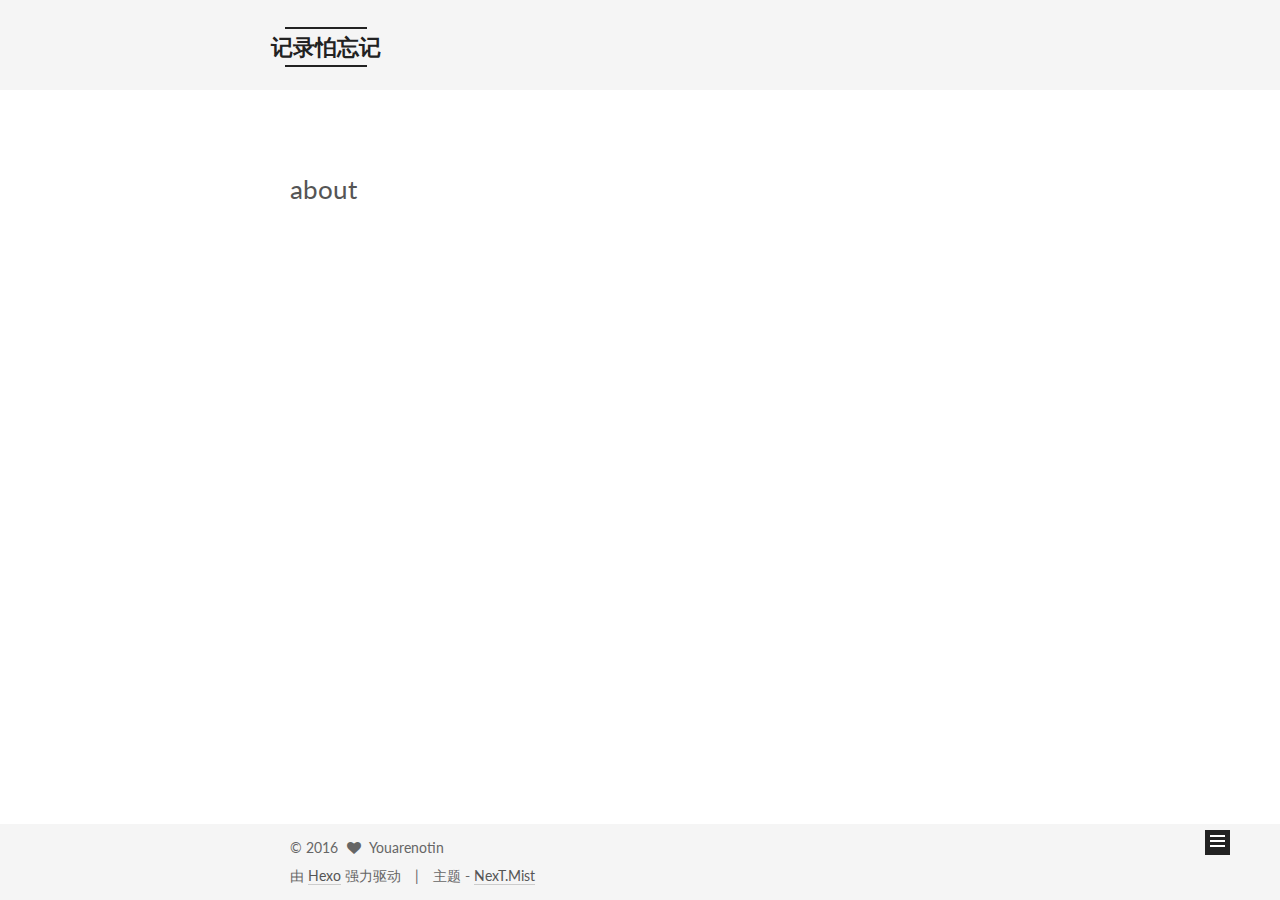
<file: about/index.html>
<!doctype html>



  


<html class="theme-next mist use-motion" lang="zh-Hans">
<head>
  <meta charset="UTF-8"/>
<meta http-equiv="X-UA-Compatible" content="IE=edge" />
<meta name="viewport" content="width=device-width, initial-scale=1, maximum-scale=1"/>



<meta http-equiv="Cache-Control" content="no-transform" />
<meta http-equiv="Cache-Control" content="no-siteapp" />












  
  
  <link href="/lib/fancybox/source/jquery.fancybox.css?v=2.1.5" rel="stylesheet" type="text/css" />




  
  
  
  

  
    
    
  

  

  

  

  

  
    
    
    <link href="//fonts.googleapis.com/css?family=Lato:300,300italic,400,400italic,700,700italic&subset=latin,latin-ext" rel="stylesheet" type="text/css">
  






<link href="/lib/font-awesome/css/font-awesome.min.css?v=4.6.2" rel="stylesheet" type="text/css" />

<link href="/css/main.css?v=5.1.0" rel="stylesheet" type="text/css" />


  <meta name="keywords" content="Hexo, NexT" />








  <link rel="shortcut icon" type="image/x-icon" href="/favicon.ico?v=5.1.0" />






<meta property="og:type" content="website">
<meta property="og:title" content="about">
<meta property="og:url" content="http://yoursite.com/about/index.html">
<meta property="og:site_name" content="记录怕忘记">
<meta property="og:updated_time" content="2016-11-23T01:13:45.000Z">
<meta name="twitter:card" content="summary">
<meta name="twitter:title" content="about">



<script type="text/javascript" id="hexo.configurations">
  var NexT = window.NexT || {};
  var CONFIG = {
    root: '/',
    scheme: 'Mist',
    sidebar: {"position":"left","display":"post"},
    fancybox: true,
    motion: true,
    duoshuo: {
      userId: '0',
      author: '卢博'
    },
    algolia: {
      applicationID: '',
      apiKey: '',
      indexName: '',
      hits: {"per_page":10},
      labels: {"input_placeholder":"Search for Posts","hits_empty":"We didn't find any results for the search: ${query}","hits_stats":"${hits} results found in ${time} ms"}
    }
  };
</script>



  <link rel="canonical" href="http://yoursite.com/about/"/>





  <title>
  

  
    about | 记录怕忘记
  
</title>
</head>

<body itemscope itemtype="http://schema.org/WebPage" lang="zh-Hans">

  










  
  
    
  

  <div class="container one-collumn sidebar-position-left  ">
    <div class="headband"></div>

    <header id="header" class="header" itemscope itemtype="http://schema.org/WPHeader">
      <div class="header-inner"><div class="site-meta ">
  

  <div class="custom-logo-site-title">
    <a href="/"  class="brand" rel="start">
      <span class="logo-line-before"><i></i></span>
      <span class="site-title">记录怕忘记</span>
      <span class="logo-line-after"><i></i></span>
    </a>
  </div>
  <p class="site-subtitle"></p>
</div>

<div class="site-nav-toggle">
  <button>
    <span class="btn-bar"></span>
    <span class="btn-bar"></span>
    <span class="btn-bar"></span>
  </button>
</div>

<nav class="site-nav">
  

  
    <ul id="menu" class="menu">
      
        
        <li class="menu-item menu-item-home">
          <a href="/" rel="section">
            
              <i class="menu-item-icon fa fa-fw fa-home"></i> <br />
            
            首页
          </a>
        </li>
      
        
        <li class="menu-item menu-item-categories">
          <a href="/categories" rel="section">
            
              <i class="menu-item-icon fa fa-fw fa-th"></i> <br />
            
            分类
          </a>
        </li>
      
        
        <li class="menu-item menu-item-about">
          <a href="/about" rel="section">
            
              <i class="menu-item-icon fa fa-fw fa-user"></i> <br />
            
            关于
          </a>
        </li>
      
        
        <li class="menu-item menu-item-archives">
          <a href="/archives" rel="section">
            
              <i class="menu-item-icon fa fa-fw fa-archive"></i> <br />
            
            归档
          </a>
        </li>
      
        
        <li class="menu-item menu-item-tags">
          <a href="/tags" rel="section">
            
              <i class="menu-item-icon fa fa-fw fa-tags"></i> <br />
            
            标签
          </a>
        </li>
      

      
    </ul>
  

  
</nav>



 </div>
    </header>

    <main id="main" class="main">
      <div class="main-inner">
        <div class="content-wrap">
          <div id="content" class="content">
            

  <div id="posts" class="posts-expand">
  <header class="post-header">

	<h2 class="post-title" itemprop="name headline">about</h2>



</header>

    
    
      
    
  </div>


          </div>
          


          
  <div class="comments" id="comments">
    
  </div>


        </div>
        
          
  
  <div class="sidebar-toggle">
    <div class="sidebar-toggle-line-wrap">
      <span class="sidebar-toggle-line sidebar-toggle-line-first"></span>
      <span class="sidebar-toggle-line sidebar-toggle-line-middle"></span>
      <span class="sidebar-toggle-line sidebar-toggle-line-last"></span>
    </div>
  </div>

  <aside id="sidebar" class="sidebar">
    <div class="sidebar-inner">

      

      

      <section class="site-overview sidebar-panel sidebar-panel-active">
        <div class="site-author motion-element" itemprop="author" itemscope itemtype="http://schema.org/Person">
          <img class="site-author-image" itemprop="image"
               src="/uploads/avatar.png"
               alt="Youarenotin" />
          <p class="site-author-name" itemprop="name">Youarenotin</p>
          <p class="site-description motion-element" itemprop="description"></p>
        </div>
        <nav class="site-state motion-element">
          <div class="site-state-item site-state-posts">
            <a href="/archives">
              <span class="site-state-item-count">2</span>
              <span class="site-state-item-name">日志</span>
            </a>
          </div>

          

          
            <div class="site-state-item site-state-tags">
              <a href="/tags">
                <span class="site-state-item-count">2</span>
                <span class="site-state-item-name">标签</span>
              </a>
            </div>
          

        </nav>

        

        <div class="links-of-author motion-element">
          
        </div>

        
        

        
        

        


      </section>

      

    </div>
  </aside>


        
      </div>
    </main>

    <footer id="footer" class="footer">
      <div class="footer-inner">
        <div class="copyright" >
  
  &copy; 
  <span itemprop="copyrightYear">2016</span>
  <span class="with-love">
    <i class="fa fa-heart"></i>
  </span>
  <span class="author" itemprop="copyrightHolder">Youarenotin</span>
</div>


<div class="powered-by">
  由 <a class="theme-link" href="https://hexo.io">Hexo</a> 强力驱动
</div>

<div class="theme-info">
  主题 -
  <a class="theme-link" href="https://github.com/iissnan/hexo-theme-next">
    NexT.Mist
  </a>
</div>


        

        
      </div>
    </footer>

    <div class="back-to-top">
      <i class="fa fa-arrow-up"></i>
    </div>
  </div>

  

<script type="text/javascript">
  if (Object.prototype.toString.call(window.Promise) !== '[object Function]') {
    window.Promise = null;
  }
</script>









  



  
  <script type="text/javascript" src="/lib/jquery/index.js?v=2.1.3"></script>

  
  <script type="text/javascript" src="/lib/fastclick/lib/fastclick.min.js?v=1.0.6"></script>

  
  <script type="text/javascript" src="/lib/jquery_lazyload/jquery.lazyload.js?v=1.9.7"></script>

  
  <script type="text/javascript" src="/lib/velocity/velocity.min.js?v=1.2.1"></script>

  
  <script type="text/javascript" src="/lib/velocity/velocity.ui.min.js?v=1.2.1"></script>

  
  <script type="text/javascript" src="/lib/fancybox/source/jquery.fancybox.pack.js?v=2.1.5"></script>


  


  <script type="text/javascript" src="/js/src/utils.js?v=5.1.0"></script>

  <script type="text/javascript" src="/js/src/motion.js?v=5.1.0"></script>



  
  

  

  


  <script type="text/javascript" src="/js/src/bootstrap.js?v=5.1.0"></script>



  



  




	




  
  

  

  

  

  


</body>
</html>
</file>
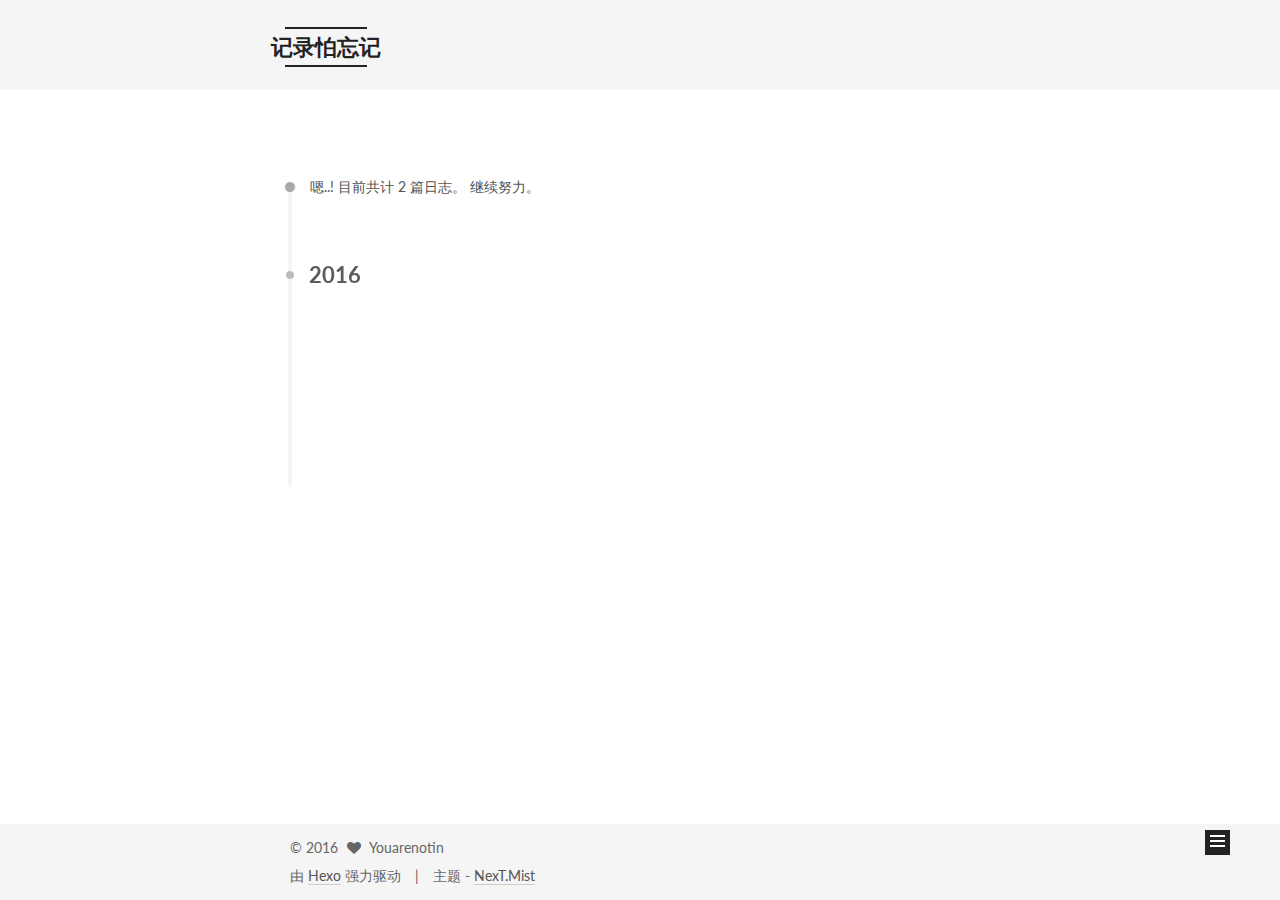
<file: archives/index.html>
<!doctype html>



  


<html class="theme-next mist use-motion" lang="zh-Hans">
<head>
  <meta charset="UTF-8"/>
<meta http-equiv="X-UA-Compatible" content="IE=edge" />
<meta name="viewport" content="width=device-width, initial-scale=1, maximum-scale=1"/>



<meta http-equiv="Cache-Control" content="no-transform" />
<meta http-equiv="Cache-Control" content="no-siteapp" />












  
  
  <link href="/lib/fancybox/source/jquery.fancybox.css?v=2.1.5" rel="stylesheet" type="text/css" />




  
  
  
  

  
    
    
  

  

  

  

  

  
    
    
    <link href="//fonts.googleapis.com/css?family=Lato:300,300italic,400,400italic,700,700italic&subset=latin,latin-ext" rel="stylesheet" type="text/css">
  






<link href="/lib/font-awesome/css/font-awesome.min.css?v=4.6.2" rel="stylesheet" type="text/css" />

<link href="/css/main.css?v=5.1.0" rel="stylesheet" type="text/css" />


  <meta name="keywords" content="Hexo, NexT" />








  <link rel="shortcut icon" type="image/x-icon" href="/favicon.ico?v=5.1.0" />






<meta property="og:type" content="website">
<meta property="og:title" content="记录怕忘记">
<meta property="og:url" content="http://yoursite.com/archives/index.html">
<meta property="og:site_name" content="记录怕忘记">
<meta name="twitter:card" content="summary">
<meta name="twitter:title" content="记录怕忘记">



<script type="text/javascript" id="hexo.configurations">
  var NexT = window.NexT || {};
  var CONFIG = {
    root: '/',
    scheme: 'Mist',
    sidebar: {"position":"left","display":"post"},
    fancybox: true,
    motion: true,
    duoshuo: {
      userId: '0',
      author: '卢博'
    },
    algolia: {
      applicationID: '',
      apiKey: '',
      indexName: '',
      hits: {"per_page":10},
      labels: {"input_placeholder":"Search for Posts","hits_empty":"We didn't find any results for the search: ${query}","hits_stats":"${hits} results found in ${time} ms"}
    }
  };
</script>



  <link rel="canonical" href="http://yoursite.com/archives/"/>





  <title> 归档 | 记录怕忘记 </title>
</head>

<body itemscope itemtype="http://schema.org/WebPage" lang="zh-Hans">

  










  
  
    
  

  <div class="container one-collumn sidebar-position-left  page-archive  ">
    <div class="headband"></div>

    <header id="header" class="header" itemscope itemtype="http://schema.org/WPHeader">
      <div class="header-inner"><div class="site-meta ">
  

  <div class="custom-logo-site-title">
    <a href="/"  class="brand" rel="start">
      <span class="logo-line-before"><i></i></span>
      <span class="site-title">记录怕忘记</span>
      <span class="logo-line-after"><i></i></span>
    </a>
  </div>
  <p class="site-subtitle"></p>
</div>

<div class="site-nav-toggle">
  <button>
    <span class="btn-bar"></span>
    <span class="btn-bar"></span>
    <span class="btn-bar"></span>
  </button>
</div>

<nav class="site-nav">
  

  
    <ul id="menu" class="menu">
      
        
        <li class="menu-item menu-item-home">
          <a href="/" rel="section">
            
              <i class="menu-item-icon fa fa-fw fa-home"></i> <br />
            
            首页
          </a>
        </li>
      
        
        <li class="menu-item menu-item-categories">
          <a href="/categories" rel="section">
            
              <i class="menu-item-icon fa fa-fw fa-th"></i> <br />
            
            分类
          </a>
        </li>
      
        
        <li class="menu-item menu-item-about">
          <a href="/about" rel="section">
            
              <i class="menu-item-icon fa fa-fw fa-user"></i> <br />
            
            关于
          </a>
        </li>
      
        
        <li class="menu-item menu-item-archives">
          <a href="/archives" rel="section">
            
              <i class="menu-item-icon fa fa-fw fa-archive"></i> <br />
            
            归档
          </a>
        </li>
      
        
        <li class="menu-item menu-item-tags">
          <a href="/tags" rel="section">
            
              <i class="menu-item-icon fa fa-fw fa-tags"></i> <br />
            
            标签
          </a>
        </li>
      

      
    </ul>
  

  
</nav>



 </div>
    </header>

    <main id="main" class="main">
      <div class="main-inner">
        <div class="content-wrap">
          <div id="content" class="content">
            

  <section id="posts" class="posts-collapse">
    <span class="archive-move-on"></span>

    <span class="archive-page-counter">
      
      
      
        
      
      嗯..! 目前共计 2 篇日志。 继续努力。
    </span>

    

      
      
      

      
        
        <div class="collection-title">
          <h2 class="archive-year motion-element" id="archive-year-2016">2016</h2>
        </div>
      
      

      

  <article class="post post-type-normal" itemscope itemtype="http://schema.org/Article">
    <header class="post-header">

      <h1 class="post-title">
        
            <a class="post-title-link" href="/2016/11/23/RippleView/" itemprop="url">
              
                <span itemprop="name">RippleView</span>
              
            </a>
        
      </h1>

      <div class="post-meta">
        <time class="post-time" itemprop="dateCreated"
              datetime="2016-11-23T10:42:15+08:00"
              content="2016-11-23" >
          11-23
        </time>
      </div>

    </header>
  </article>



    

      
      
      

      
      

      

  <article class="post post-type-normal" itemscope itemtype="http://schema.org/Article">
    <header class="post-header">

      <h1 class="post-title">
        
            <a class="post-title-link" href="/2016/11/22/ScrollRelativeLayout/" itemprop="url">
              
                <span itemprop="name">简单的过度滑动回弹ScrollRelativeLayout</span>
              
            </a>
        
      </h1>

      <div class="post-meta">
        <time class="post-time" itemprop="dateCreated"
              datetime="2016-11-22T16:10:59+08:00"
              content="2016-11-22" >
          11-22
        </time>
      </div>

    </header>
  </article>



    

  </section>

  



          </div>
          


          

        </div>
        
          
  
  <div class="sidebar-toggle">
    <div class="sidebar-toggle-line-wrap">
      <span class="sidebar-toggle-line sidebar-toggle-line-first"></span>
      <span class="sidebar-toggle-line sidebar-toggle-line-middle"></span>
      <span class="sidebar-toggle-line sidebar-toggle-line-last"></span>
    </div>
  </div>

  <aside id="sidebar" class="sidebar">
    <div class="sidebar-inner">

      

      

      <section class="site-overview sidebar-panel sidebar-panel-active">
        <div class="site-author motion-element" itemprop="author" itemscope itemtype="http://schema.org/Person">
          <img class="site-author-image" itemprop="image"
               src="/uploads/avatar.png"
               alt="Youarenotin" />
          <p class="site-author-name" itemprop="name">Youarenotin</p>
          <p class="site-description motion-element" itemprop="description"></p>
        </div>
        <nav class="site-state motion-element">
          <div class="site-state-item site-state-posts">
            <a href="/archives">
              <span class="site-state-item-count">2</span>
              <span class="site-state-item-name">日志</span>
            </a>
          </div>

          

          
            <div class="site-state-item site-state-tags">
              <a href="/tags">
                <span class="site-state-item-count">2</span>
                <span class="site-state-item-name">标签</span>
              </a>
            </div>
          

        </nav>

        

        <div class="links-of-author motion-element">
          
        </div>

        
        

        
        

        


      </section>

      

    </div>
  </aside>


        
      </div>
    </main>

    <footer id="footer" class="footer">
      <div class="footer-inner">
        <div class="copyright" >
  
  &copy; 
  <span itemprop="copyrightYear">2016</span>
  <span class="with-love">
    <i class="fa fa-heart"></i>
  </span>
  <span class="author" itemprop="copyrightHolder">Youarenotin</span>
</div>


<div class="powered-by">
  由 <a class="theme-link" href="https://hexo.io">Hexo</a> 强力驱动
</div>

<div class="theme-info">
  主题 -
  <a class="theme-link" href="https://github.com/iissnan/hexo-theme-next">
    NexT.Mist
  </a>
</div>


        

        
      </div>
    </footer>

    <div class="back-to-top">
      <i class="fa fa-arrow-up"></i>
    </div>
  </div>

  

<script type="text/javascript">
  if (Object.prototype.toString.call(window.Promise) !== '[object Function]') {
    window.Promise = null;
  }
</script>









  



  
  <script type="text/javascript" src="/lib/jquery/index.js?v=2.1.3"></script>

  
  <script type="text/javascript" src="/lib/fastclick/lib/fastclick.min.js?v=1.0.6"></script>

  
  <script type="text/javascript" src="/lib/jquery_lazyload/jquery.lazyload.js?v=1.9.7"></script>

  
  <script type="text/javascript" src="/lib/velocity/velocity.min.js?v=1.2.1"></script>

  
  <script type="text/javascript" src="/lib/velocity/velocity.ui.min.js?v=1.2.1"></script>

  
  <script type="text/javascript" src="/lib/fancybox/source/jquery.fancybox.pack.js?v=2.1.5"></script>


  


  <script type="text/javascript" src="/js/src/utils.js?v=5.1.0"></script>

  <script type="text/javascript" src="/js/src/motion.js?v=5.1.0"></script>



  
  

  
  
    <script type="text/javascript" id="motion.page.archive">
      $('.archive-year').velocity('transition.slideLeftIn');
    </script>
  


  


  <script type="text/javascript" src="/js/src/bootstrap.js?v=5.1.0"></script>



  



  




	




  
  

  

  

  

  


</body>
</html>
</file>
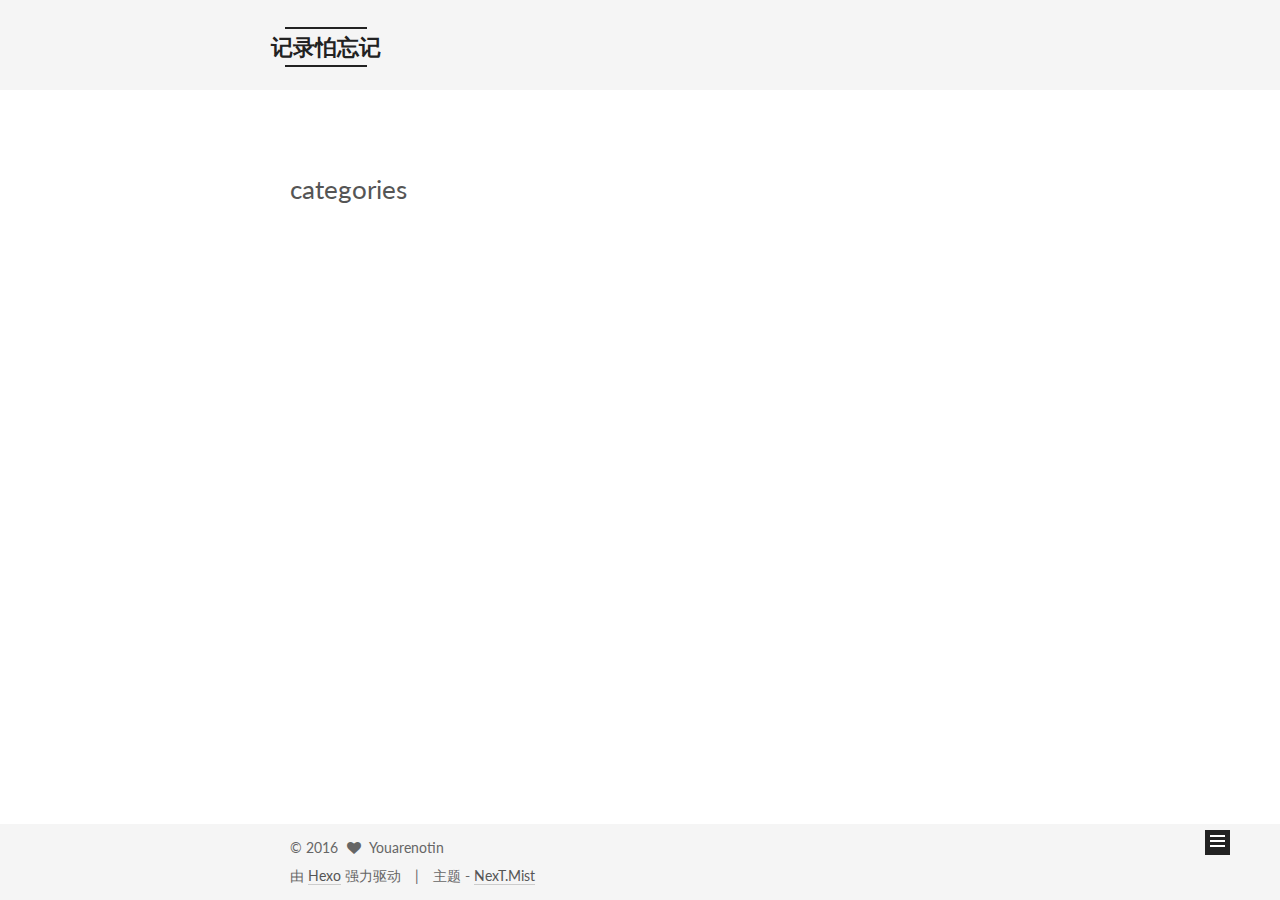
<file: categories/index.html>
<!doctype html>



  


<html class="theme-next mist use-motion" lang="zh-Hans">
<head>
  <meta charset="UTF-8"/>
<meta http-equiv="X-UA-Compatible" content="IE=edge" />
<meta name="viewport" content="width=device-width, initial-scale=1, maximum-scale=1"/>



<meta http-equiv="Cache-Control" content="no-transform" />
<meta http-equiv="Cache-Control" content="no-siteapp" />












  
  
  <link href="/lib/fancybox/source/jquery.fancybox.css?v=2.1.5" rel="stylesheet" type="text/css" />




  
  
  
  

  
    
    
  

  

  

  

  

  
    
    
    <link href="//fonts.googleapis.com/css?family=Lato:300,300italic,400,400italic,700,700italic&subset=latin,latin-ext" rel="stylesheet" type="text/css">
  






<link href="/lib/font-awesome/css/font-awesome.min.css?v=4.6.2" rel="stylesheet" type="text/css" />

<link href="/css/main.css?v=5.1.0" rel="stylesheet" type="text/css" />


  <meta name="keywords" content="Hexo, NexT" />








  <link rel="shortcut icon" type="image/x-icon" href="/favicon.ico?v=5.1.0" />






<meta property="og:type" content="website">
<meta property="og:title" content="categories">
<meta property="og:url" content="http://yoursite.com/categories/index.html">
<meta property="og:site_name" content="记录怕忘记">
<meta property="og:updated_time" content="2016-11-23T01:21:55.000Z">
<meta name="twitter:card" content="summary">
<meta name="twitter:title" content="categories">



<script type="text/javascript" id="hexo.configurations">
  var NexT = window.NexT || {};
  var CONFIG = {
    root: '/',
    scheme: 'Mist',
    sidebar: {"position":"left","display":"post"},
    fancybox: true,
    motion: true,
    duoshuo: {
      userId: '0',
      author: '卢博'
    },
    algolia: {
      applicationID: '',
      apiKey: '',
      indexName: '',
      hits: {"per_page":10},
      labels: {"input_placeholder":"Search for Posts","hits_empty":"We didn't find any results for the search: ${query}","hits_stats":"${hits} results found in ${time} ms"}
    }
  };
</script>



  <link rel="canonical" href="http://yoursite.com/categories/"/>





  <title>
  

  
    categories | 记录怕忘记
  
</title>
</head>

<body itemscope itemtype="http://schema.org/WebPage" lang="zh-Hans">

  










  
  
    
  

  <div class="container one-collumn sidebar-position-left  ">
    <div class="headband"></div>

    <header id="header" class="header" itemscope itemtype="http://schema.org/WPHeader">
      <div class="header-inner"><div class="site-meta ">
  

  <div class="custom-logo-site-title">
    <a href="/"  class="brand" rel="start">
      <span class="logo-line-before"><i></i></span>
      <span class="site-title">记录怕忘记</span>
      <span class="logo-line-after"><i></i></span>
    </a>
  </div>
  <p class="site-subtitle"></p>
</div>

<div class="site-nav-toggle">
  <button>
    <span class="btn-bar"></span>
    <span class="btn-bar"></span>
    <span class="btn-bar"></span>
  </button>
</div>

<nav class="site-nav">
  

  
    <ul id="menu" class="menu">
      
        
        <li class="menu-item menu-item-home">
          <a href="/" rel="section">
            
              <i class="menu-item-icon fa fa-fw fa-home"></i> <br />
            
            首页
          </a>
        </li>
      
        
        <li class="menu-item menu-item-categories">
          <a href="/categories" rel="section">
            
              <i class="menu-item-icon fa fa-fw fa-th"></i> <br />
            
            分类
          </a>
        </li>
      
        
        <li class="menu-item menu-item-about">
          <a href="/about" rel="section">
            
              <i class="menu-item-icon fa fa-fw fa-user"></i> <br />
            
            关于
          </a>
        </li>
      
        
        <li class="menu-item menu-item-archives">
          <a href="/archives" rel="section">
            
              <i class="menu-item-icon fa fa-fw fa-archive"></i> <br />
            
            归档
          </a>
        </li>
      
        
        <li class="menu-item menu-item-tags">
          <a href="/tags" rel="section">
            
              <i class="menu-item-icon fa fa-fw fa-tags"></i> <br />
            
            标签
          </a>
        </li>
      

      
    </ul>
  

  
</nav>



 </div>
    </header>

    <main id="main" class="main">
      <div class="main-inner">
        <div class="content-wrap">
          <div id="content" class="content">
            

  <div id="posts" class="posts-expand">
  <header class="post-header">

	<h2 class="post-title" itemprop="name headline">categories</h2>



</header>

    
    
      
    
  </div>


          </div>
          


          
  <div class="comments" id="comments">
    
  </div>


        </div>
        
          
  
  <div class="sidebar-toggle">
    <div class="sidebar-toggle-line-wrap">
      <span class="sidebar-toggle-line sidebar-toggle-line-first"></span>
      <span class="sidebar-toggle-line sidebar-toggle-line-middle"></span>
      <span class="sidebar-toggle-line sidebar-toggle-line-last"></span>
    </div>
  </div>

  <aside id="sidebar" class="sidebar">
    <div class="sidebar-inner">

      

      

      <section class="site-overview sidebar-panel sidebar-panel-active">
        <div class="site-author motion-element" itemprop="author" itemscope itemtype="http://schema.org/Person">
          <img class="site-author-image" itemprop="image"
               src="/uploads/avatar.png"
               alt="Youarenotin" />
          <p class="site-author-name" itemprop="name">Youarenotin</p>
          <p class="site-description motion-element" itemprop="description"></p>
        </div>
        <nav class="site-state motion-element">
          <div class="site-state-item site-state-posts">
            <a href="/archives">
              <span class="site-state-item-count">2</span>
              <span class="site-state-item-name">日志</span>
            </a>
          </div>

          

          
            <div class="site-state-item site-state-tags">
              <a href="/tags">
                <span class="site-state-item-count">2</span>
                <span class="site-state-item-name">标签</span>
              </a>
            </div>
          

        </nav>

        

        <div class="links-of-author motion-element">
          
        </div>

        
        

        
        

        


      </section>

      

    </div>
  </aside>


        
      </div>
    </main>

    <footer id="footer" class="footer">
      <div class="footer-inner">
        <div class="copyright" >
  
  &copy; 
  <span itemprop="copyrightYear">2016</span>
  <span class="with-love">
    <i class="fa fa-heart"></i>
  </span>
  <span class="author" itemprop="copyrightHolder">Youarenotin</span>
</div>


<div class="powered-by">
  由 <a class="theme-link" href="https://hexo.io">Hexo</a> 强力驱动
</div>

<div class="theme-info">
  主题 -
  <a class="theme-link" href="https://github.com/iissnan/hexo-theme-next">
    NexT.Mist
  </a>
</div>


        

        
      </div>
    </footer>

    <div class="back-to-top">
      <i class="fa fa-arrow-up"></i>
    </div>
  </div>

  

<script type="text/javascript">
  if (Object.prototype.toString.call(window.Promise) !== '[object Function]') {
    window.Promise = null;
  }
</script>









  



  
  <script type="text/javascript" src="/lib/jquery/index.js?v=2.1.3"></script>

  
  <script type="text/javascript" src="/lib/fastclick/lib/fastclick.min.js?v=1.0.6"></script>

  
  <script type="text/javascript" src="/lib/jquery_lazyload/jquery.lazyload.js?v=1.9.7"></script>

  
  <script type="text/javascript" src="/lib/velocity/velocity.min.js?v=1.2.1"></script>

  
  <script type="text/javascript" src="/lib/velocity/velocity.ui.min.js?v=1.2.1"></script>

  
  <script type="text/javascript" src="/lib/fancybox/source/jquery.fancybox.pack.js?v=2.1.5"></script>


  


  <script type="text/javascript" src="/js/src/utils.js?v=5.1.0"></script>

  <script type="text/javascript" src="/js/src/motion.js?v=5.1.0"></script>



  
  

  

  


  <script type="text/javascript" src="/js/src/bootstrap.js?v=5.1.0"></script>



  



  




	




  
  

  

  

  

  


</body>
</html>
</file>
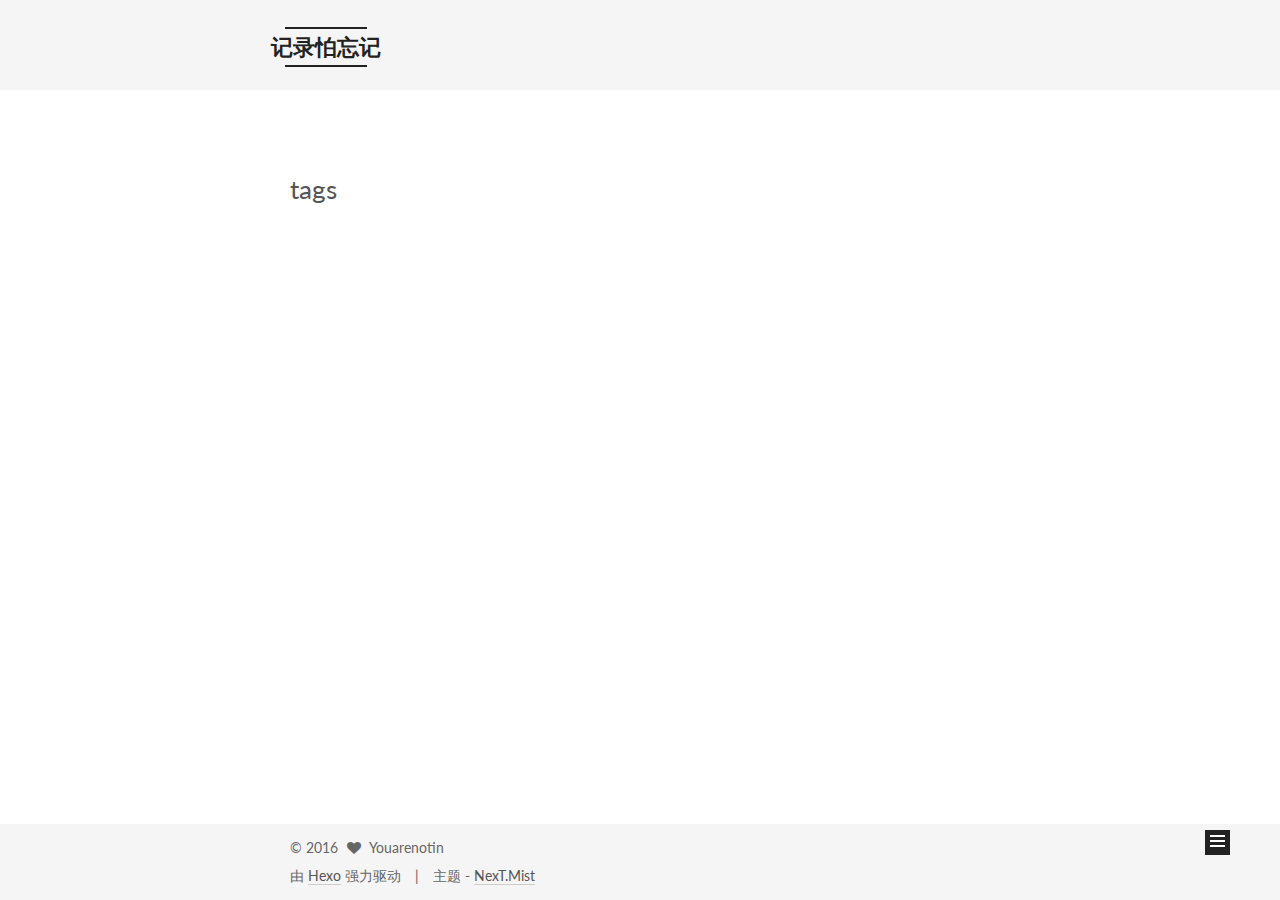
<file: tags/index.html>
<!doctype html>



  


<html class="theme-next mist use-motion" lang="zh-Hans">
<head>
  <meta charset="UTF-8"/>
<meta http-equiv="X-UA-Compatible" content="IE=edge" />
<meta name="viewport" content="width=device-width, initial-scale=1, maximum-scale=1"/>



<meta http-equiv="Cache-Control" content="no-transform" />
<meta http-equiv="Cache-Control" content="no-siteapp" />












  
  
  <link href="/lib/fancybox/source/jquery.fancybox.css?v=2.1.5" rel="stylesheet" type="text/css" />




  
  
  
  

  
    
    
  

  

  

  

  

  
    
    
    <link href="//fonts.googleapis.com/css?family=Lato:300,300italic,400,400italic,700,700italic&subset=latin,latin-ext" rel="stylesheet" type="text/css">
  






<link href="/lib/font-awesome/css/font-awesome.min.css?v=4.6.2" rel="stylesheet" type="text/css" />

<link href="/css/main.css?v=5.1.0" rel="stylesheet" type="text/css" />


  <meta name="keywords" content="Hexo, NexT" />








  <link rel="shortcut icon" type="image/x-icon" href="/favicon.ico?v=5.1.0" />






<meta property="og:type" content="website">
<meta property="og:title" content="tags">
<meta property="og:url" content="http://yoursite.com/tags/index.html">
<meta property="og:site_name" content="记录怕忘记">
<meta property="og:updated_time" content="2016-11-23T01:22:15.000Z">
<meta name="twitter:card" content="summary">
<meta name="twitter:title" content="tags">



<script type="text/javascript" id="hexo.configurations">
  var NexT = window.NexT || {};
  var CONFIG = {
    root: '/',
    scheme: 'Mist',
    sidebar: {"position":"left","display":"post"},
    fancybox: true,
    motion: true,
    duoshuo: {
      userId: '0',
      author: '卢博'
    },
    algolia: {
      applicationID: '',
      apiKey: '',
      indexName: '',
      hits: {"per_page":10},
      labels: {"input_placeholder":"Search for Posts","hits_empty":"We didn't find any results for the search: ${query}","hits_stats":"${hits} results found in ${time} ms"}
    }
  };
</script>



  <link rel="canonical" href="http://yoursite.com/tags/"/>





  <title>
  

  
    tags | 记录怕忘记
  
</title>
</head>

<body itemscope itemtype="http://schema.org/WebPage" lang="zh-Hans">

  










  
  
    
  

  <div class="container one-collumn sidebar-position-left  ">
    <div class="headband"></div>

    <header id="header" class="header" itemscope itemtype="http://schema.org/WPHeader">
      <div class="header-inner"><div class="site-meta ">
  

  <div class="custom-logo-site-title">
    <a href="/"  class="brand" rel="start">
      <span class="logo-line-before"><i></i></span>
      <span class="site-title">记录怕忘记</span>
      <span class="logo-line-after"><i></i></span>
    </a>
  </div>
  <p class="site-subtitle"></p>
</div>

<div class="site-nav-toggle">
  <button>
    <span class="btn-bar"></span>
    <span class="btn-bar"></span>
    <span class="btn-bar"></span>
  </button>
</div>

<nav class="site-nav">
  

  
    <ul id="menu" class="menu">
      
        
        <li class="menu-item menu-item-home">
          <a href="/" rel="section">
            
              <i class="menu-item-icon fa fa-fw fa-home"></i> <br />
            
            首页
          </a>
        </li>
      
        
        <li class="menu-item menu-item-categories">
          <a href="/categories" rel="section">
            
              <i class="menu-item-icon fa fa-fw fa-th"></i> <br />
            
            分类
          </a>
        </li>
      
        
        <li class="menu-item menu-item-about">
          <a href="/about" rel="section">
            
              <i class="menu-item-icon fa fa-fw fa-user"></i> <br />
            
            关于
          </a>
        </li>
      
        
        <li class="menu-item menu-item-archives">
          <a href="/archives" rel="section">
            
              <i class="menu-item-icon fa fa-fw fa-archive"></i> <br />
            
            归档
          </a>
        </li>
      
        
        <li class="menu-item menu-item-tags">
          <a href="/tags" rel="section">
            
              <i class="menu-item-icon fa fa-fw fa-tags"></i> <br />
            
            标签
          </a>
        </li>
      

      
    </ul>
  

  
</nav>



 </div>
    </header>

    <main id="main" class="main">
      <div class="main-inner">
        <div class="content-wrap">
          <div id="content" class="content">
            

  <div id="posts" class="posts-expand">
  <header class="post-header">

	<h2 class="post-title" itemprop="name headline">tags</h2>



</header>

    
    
      
    
  </div>


          </div>
          


          
  <div class="comments" id="comments">
    
  </div>


        </div>
        
          
  
  <div class="sidebar-toggle">
    <div class="sidebar-toggle-line-wrap">
      <span class="sidebar-toggle-line sidebar-toggle-line-first"></span>
      <span class="sidebar-toggle-line sidebar-toggle-line-middle"></span>
      <span class="sidebar-toggle-line sidebar-toggle-line-last"></span>
    </div>
  </div>

  <aside id="sidebar" class="sidebar">
    <div class="sidebar-inner">

      

      

      <section class="site-overview sidebar-panel sidebar-panel-active">
        <div class="site-author motion-element" itemprop="author" itemscope itemtype="http://schema.org/Person">
          <img class="site-author-image" itemprop="image"
               src="/uploads/avatar.png"
               alt="Youarenotin" />
          <p class="site-author-name" itemprop="name">Youarenotin</p>
          <p class="site-description motion-element" itemprop="description"></p>
        </div>
        <nav class="site-state motion-element">
          <div class="site-state-item site-state-posts">
            <a href="/archives">
              <span class="site-state-item-count">2</span>
              <span class="site-state-item-name">日志</span>
            </a>
          </div>

          

          
            <div class="site-state-item site-state-tags">
              <a href="/tags">
                <span class="site-state-item-count">2</span>
                <span class="site-state-item-name">标签</span>
              </a>
            </div>
          

        </nav>

        

        <div class="links-of-author motion-element">
          
        </div>

        
        

        
        

        


      </section>

      

    </div>
  </aside>


        
      </div>
    </main>

    <footer id="footer" class="footer">
      <div class="footer-inner">
        <div class="copyright" >
  
  &copy; 
  <span itemprop="copyrightYear">2016</span>
  <span class="with-love">
    <i class="fa fa-heart"></i>
  </span>
  <span class="author" itemprop="copyrightHolder">Youarenotin</span>
</div>


<div class="powered-by">
  由 <a class="theme-link" href="https://hexo.io">Hexo</a> 强力驱动
</div>

<div class="theme-info">
  主题 -
  <a class="theme-link" href="https://github.com/iissnan/hexo-theme-next">
    NexT.Mist
  </a>
</div>


        

        
      </div>
    </footer>

    <div class="back-to-top">
      <i class="fa fa-arrow-up"></i>
    </div>
  </div>

  

<script type="text/javascript">
  if (Object.prototype.toString.call(window.Promise) !== '[object Function]') {
    window.Promise = null;
  }
</script>









  



  
  <script type="text/javascript" src="/lib/jquery/index.js?v=2.1.3"></script>

  
  <script type="text/javascript" src="/lib/fastclick/lib/fastclick.min.js?v=1.0.6"></script>

  
  <script type="text/javascript" src="/lib/jquery_lazyload/jquery.lazyload.js?v=1.9.7"></script>

  
  <script type="text/javascript" src="/lib/velocity/velocity.min.js?v=1.2.1"></script>

  
  <script type="text/javascript" src="/lib/velocity/velocity.ui.min.js?v=1.2.1"></script>

  
  <script type="text/javascript" src="/lib/fancybox/source/jquery.fancybox.pack.js?v=2.1.5"></script>


  


  <script type="text/javascript" src="/js/src/utils.js?v=5.1.0"></script>

  <script type="text/javascript" src="/js/src/motion.js?v=5.1.0"></script>



  
  

  

  


  <script type="text/javascript" src="/js/src/bootstrap.js?v=5.1.0"></script>



  



  




	




  
  

  

  

  

  


</body>
</html>
</file>
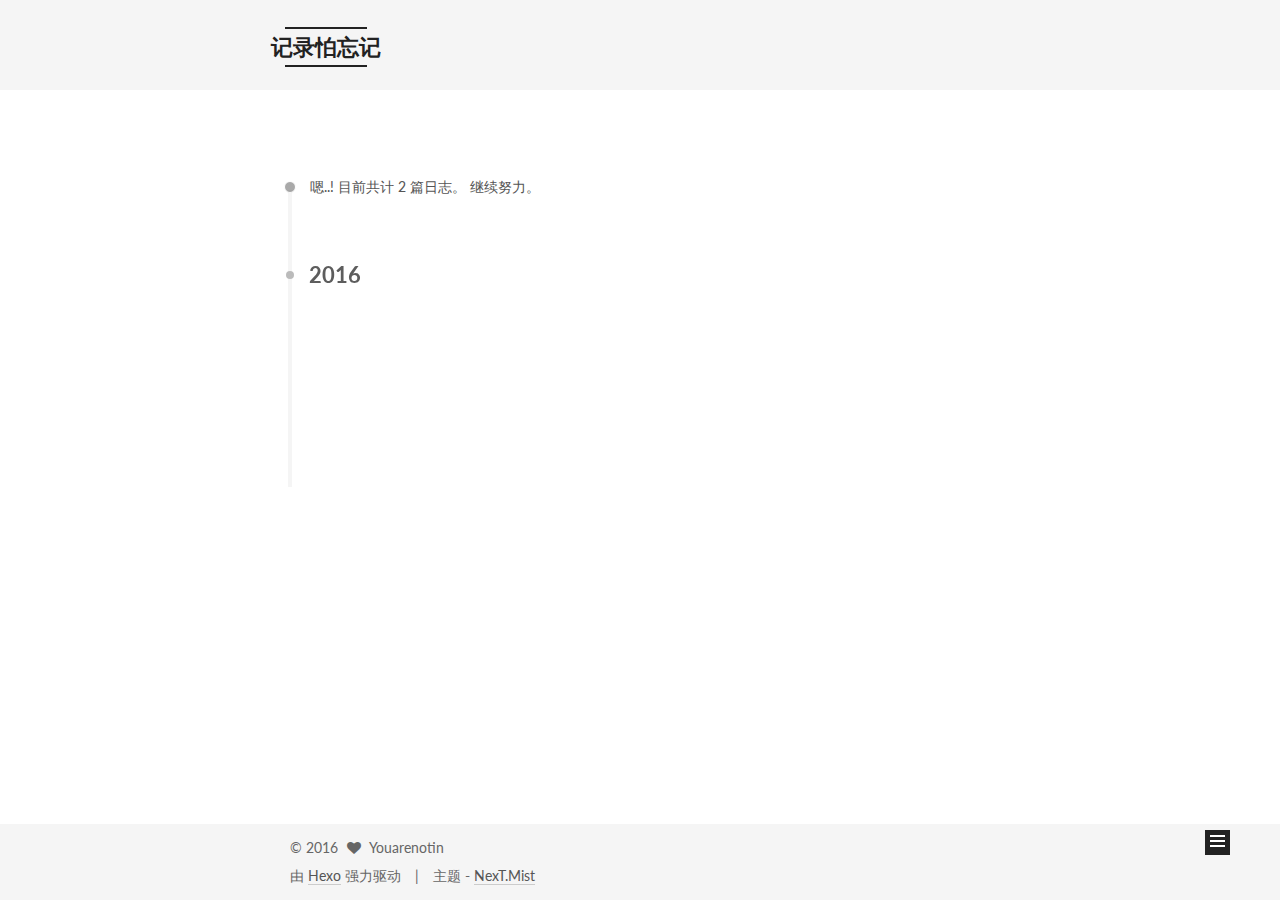
<file: archives/2016/index.html>
<!doctype html>



  


<html class="theme-next mist use-motion" lang="zh-Hans">
<head>
  <meta charset="UTF-8"/>
<meta http-equiv="X-UA-Compatible" content="IE=edge" />
<meta name="viewport" content="width=device-width, initial-scale=1, maximum-scale=1"/>



<meta http-equiv="Cache-Control" content="no-transform" />
<meta http-equiv="Cache-Control" content="no-siteapp" />












  
  
  <link href="/lib/fancybox/source/jquery.fancybox.css?v=2.1.5" rel="stylesheet" type="text/css" />




  
  
  
  

  
    
    
  

  

  

  

  

  
    
    
    <link href="//fonts.googleapis.com/css?family=Lato:300,300italic,400,400italic,700,700italic&subset=latin,latin-ext" rel="stylesheet" type="text/css">
  






<link href="/lib/font-awesome/css/font-awesome.min.css?v=4.6.2" rel="stylesheet" type="text/css" />

<link href="/css/main.css?v=5.1.0" rel="stylesheet" type="text/css" />


  <meta name="keywords" content="Hexo, NexT" />








  <link rel="shortcut icon" type="image/x-icon" href="/favicon.ico?v=5.1.0" />






<meta property="og:type" content="website">
<meta property="og:title" content="记录怕忘记">
<meta property="og:url" content="http://yoursite.com/archives/2016/index.html">
<meta property="og:site_name" content="记录怕忘记">
<meta name="twitter:card" content="summary">
<meta name="twitter:title" content="记录怕忘记">



<script type="text/javascript" id="hexo.configurations">
  var NexT = window.NexT || {};
  var CONFIG = {
    root: '/',
    scheme: 'Mist',
    sidebar: {"position":"left","display":"post"},
    fancybox: true,
    motion: true,
    duoshuo: {
      userId: '0',
      author: '卢博'
    },
    algolia: {
      applicationID: '',
      apiKey: '',
      indexName: '',
      hits: {"per_page":10},
      labels: {"input_placeholder":"Search for Posts","hits_empty":"We didn't find any results for the search: ${query}","hits_stats":"${hits} results found in ${time} ms"}
    }
  };
</script>



  <link rel="canonical" href="http://yoursite.com/archives/2016/"/>





  <title> 归档 | 记录怕忘记 </title>
</head>

<body itemscope itemtype="http://schema.org/WebPage" lang="zh-Hans">

  










  
  
    
  

  <div class="container one-collumn sidebar-position-left  page-archive  ">
    <div class="headband"></div>

    <header id="header" class="header" itemscope itemtype="http://schema.org/WPHeader">
      <div class="header-inner"><div class="site-meta ">
  

  <div class="custom-logo-site-title">
    <a href="/"  class="brand" rel="start">
      <span class="logo-line-before"><i></i></span>
      <span class="site-title">记录怕忘记</span>
      <span class="logo-line-after"><i></i></span>
    </a>
  </div>
  <p class="site-subtitle"></p>
</div>

<div class="site-nav-toggle">
  <button>
    <span class="btn-bar"></span>
    <span class="btn-bar"></span>
    <span class="btn-bar"></span>
  </button>
</div>

<nav class="site-nav">
  

  
    <ul id="menu" class="menu">
      
        
        <li class="menu-item menu-item-home">
          <a href="/" rel="section">
            
              <i class="menu-item-icon fa fa-fw fa-home"></i> <br />
            
            首页
          </a>
        </li>
      
        
        <li class="menu-item menu-item-categories">
          <a href="/categories" rel="section">
            
              <i class="menu-item-icon fa fa-fw fa-th"></i> <br />
            
            分类
          </a>
        </li>
      
        
        <li class="menu-item menu-item-about">
          <a href="/about" rel="section">
            
              <i class="menu-item-icon fa fa-fw fa-user"></i> <br />
            
            关于
          </a>
        </li>
      
        
        <li class="menu-item menu-item-archives">
          <a href="/archives" rel="section">
            
              <i class="menu-item-icon fa fa-fw fa-archive"></i> <br />
            
            归档
          </a>
        </li>
      
        
        <li class="menu-item menu-item-tags">
          <a href="/tags" rel="section">
            
              <i class="menu-item-icon fa fa-fw fa-tags"></i> <br />
            
            标签
          </a>
        </li>
      

      
    </ul>
  

  
</nav>



 </div>
    </header>

    <main id="main" class="main">
      <div class="main-inner">
        <div class="content-wrap">
          <div id="content" class="content">
            

  <section id="posts" class="posts-collapse">
    <span class="archive-move-on"></span>

    <span class="archive-page-counter">
      
      
      
        
      
      嗯..! 目前共计 2 篇日志。 继续努力。
    </span>

    

      
      
      

      
        
        <div class="collection-title">
          <h2 class="archive-year motion-element" id="archive-year-2016">2016</h2>
        </div>
      
      

      

  <article class="post post-type-normal" itemscope itemtype="http://schema.org/Article">
    <header class="post-header">

      <h1 class="post-title">
        
            <a class="post-title-link" href="/2016/11/23/RippleView/" itemprop="url">
              
                <span itemprop="name">RippleView</span>
              
            </a>
        
      </h1>

      <div class="post-meta">
        <time class="post-time" itemprop="dateCreated"
              datetime="2016-11-23T10:42:15+08:00"
              content="2016-11-23" >
          11-23
        </time>
      </div>

    </header>
  </article>



    

      
      
      

      
      

      

  <article class="post post-type-normal" itemscope itemtype="http://schema.org/Article">
    <header class="post-header">

      <h1 class="post-title">
        
            <a class="post-title-link" href="/2016/11/22/ScrollRelativeLayout/" itemprop="url">
              
                <span itemprop="name">简单的过度滑动回弹ScrollRelativeLayout</span>
              
            </a>
        
      </h1>

      <div class="post-meta">
        <time class="post-time" itemprop="dateCreated"
              datetime="2016-11-22T16:10:59+08:00"
              content="2016-11-22" >
          11-22
        </time>
      </div>

    </header>
  </article>



    

  </section>

  



          </div>
          


          

        </div>
        
          
  
  <div class="sidebar-toggle">
    <div class="sidebar-toggle-line-wrap">
      <span class="sidebar-toggle-line sidebar-toggle-line-first"></span>
      <span class="sidebar-toggle-line sidebar-toggle-line-middle"></span>
      <span class="sidebar-toggle-line sidebar-toggle-line-last"></span>
    </div>
  </div>

  <aside id="sidebar" class="sidebar">
    <div class="sidebar-inner">

      

      

      <section class="site-overview sidebar-panel sidebar-panel-active">
        <div class="site-author motion-element" itemprop="author" itemscope itemtype="http://schema.org/Person">
          <img class="site-author-image" itemprop="image"
               src="/uploads/avatar.png"
               alt="Youarenotin" />
          <p class="site-author-name" itemprop="name">Youarenotin</p>
          <p class="site-description motion-element" itemprop="description"></p>
        </div>
        <nav class="site-state motion-element">
          <div class="site-state-item site-state-posts">
            <a href="/archives">
              <span class="site-state-item-count">2</span>
              <span class="site-state-item-name">日志</span>
            </a>
          </div>

          

          
            <div class="site-state-item site-state-tags">
              <a href="/tags">
                <span class="site-state-item-count">2</span>
                <span class="site-state-item-name">标签</span>
              </a>
            </div>
          

        </nav>

        

        <div class="links-of-author motion-element">
          
        </div>

        
        

        
        

        


      </section>

      

    </div>
  </aside>


        
      </div>
    </main>

    <footer id="footer" class="footer">
      <div class="footer-inner">
        <div class="copyright" >
  
  &copy; 
  <span itemprop="copyrightYear">2016</span>
  <span class="with-love">
    <i class="fa fa-heart"></i>
  </span>
  <span class="author" itemprop="copyrightHolder">Youarenotin</span>
</div>


<div class="powered-by">
  由 <a class="theme-link" href="https://hexo.io">Hexo</a> 强力驱动
</div>

<div class="theme-info">
  主题 -
  <a class="theme-link" href="https://github.com/iissnan/hexo-theme-next">
    NexT.Mist
  </a>
</div>


        

        
      </div>
    </footer>

    <div class="back-to-top">
      <i class="fa fa-arrow-up"></i>
    </div>
  </div>

  

<script type="text/javascript">
  if (Object.prototype.toString.call(window.Promise) !== '[object Function]') {
    window.Promise = null;
  }
</script>









  



  
  <script type="text/javascript" src="/lib/jquery/index.js?v=2.1.3"></script>

  
  <script type="text/javascript" src="/lib/fastclick/lib/fastclick.min.js?v=1.0.6"></script>

  
  <script type="text/javascript" src="/lib/jquery_lazyload/jquery.lazyload.js?v=1.9.7"></script>

  
  <script type="text/javascript" src="/lib/velocity/velocity.min.js?v=1.2.1"></script>

  
  <script type="text/javascript" src="/lib/velocity/velocity.ui.min.js?v=1.2.1"></script>

  
  <script type="text/javascript" src="/lib/fancybox/source/jquery.fancybox.pack.js?v=2.1.5"></script>


  


  <script type="text/javascript" src="/js/src/utils.js?v=5.1.0"></script>

  <script type="text/javascript" src="/js/src/motion.js?v=5.1.0"></script>



  
  

  
  
    <script type="text/javascript" id="motion.page.archive">
      $('.archive-year').velocity('transition.slideLeftIn');
    </script>
  


  


  <script type="text/javascript" src="/js/src/bootstrap.js?v=5.1.0"></script>



  



  




	




  
  

  

  

  

  


</body>
</html>
</file>
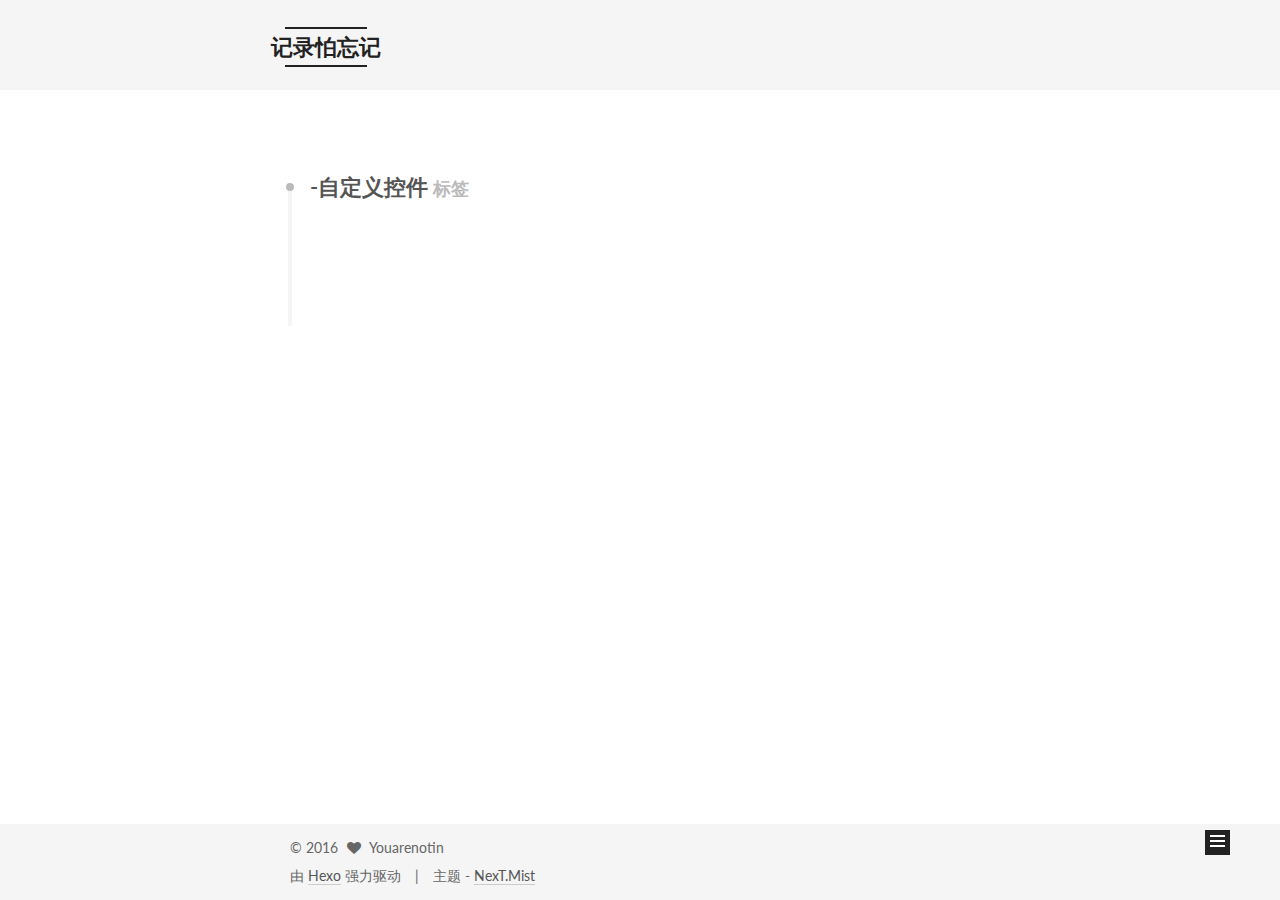
<file: tags/自定义控件/index.html>
<!doctype html>



  


<html class="theme-next mist use-motion" lang="zh-Hans">
<head>
  <meta charset="UTF-8"/>
<meta http-equiv="X-UA-Compatible" content="IE=edge" />
<meta name="viewport" content="width=device-width, initial-scale=1, maximum-scale=1"/>



<meta http-equiv="Cache-Control" content="no-transform" />
<meta http-equiv="Cache-Control" content="no-siteapp" />












  
  
  <link href="/lib/fancybox/source/jquery.fancybox.css?v=2.1.5" rel="stylesheet" type="text/css" />




  
  
  
  

  
    
    
  

  

  

  

  

  
    
    
    <link href="//fonts.googleapis.com/css?family=Lato:300,300italic,400,400italic,700,700italic&subset=latin,latin-ext" rel="stylesheet" type="text/css">
  






<link href="/lib/font-awesome/css/font-awesome.min.css?v=4.6.2" rel="stylesheet" type="text/css" />

<link href="/css/main.css?v=5.1.0" rel="stylesheet" type="text/css" />


  <meta name="keywords" content="Hexo, NexT" />








  <link rel="shortcut icon" type="image/x-icon" href="/favicon.ico?v=5.1.0" />






<meta property="og:type" content="website">
<meta property="og:title" content="记录怕忘记">
<meta property="og:url" content="http://yoursite.com/tags/自定义控件/index.html">
<meta property="og:site_name" content="记录怕忘记">
<meta name="twitter:card" content="summary">
<meta name="twitter:title" content="记录怕忘记">



<script type="text/javascript" id="hexo.configurations">
  var NexT = window.NexT || {};
  var CONFIG = {
    root: '/',
    scheme: 'Mist',
    sidebar: {"position":"left","display":"post"},
    fancybox: true,
    motion: true,
    duoshuo: {
      userId: '0',
      author: '卢博'
    },
    algolia: {
      applicationID: '',
      apiKey: '',
      indexName: '',
      hits: {"per_page":10},
      labels: {"input_placeholder":"Search for Posts","hits_empty":"We didn't find any results for the search: ${query}","hits_stats":"${hits} results found in ${time} ms"}
    }
  };
</script>



  <link rel="canonical" href="http://yoursite.com/tags/自定义控件/"/>





  <title> 标签: -自定义控件 | 记录怕忘记 </title>
</head>

<body itemscope itemtype="http://schema.org/WebPage" lang="zh-Hans">

  










  
  
    
  

  <div class="container one-collumn sidebar-position-left  ">
    <div class="headband"></div>

    <header id="header" class="header" itemscope itemtype="http://schema.org/WPHeader">
      <div class="header-inner"><div class="site-meta ">
  

  <div class="custom-logo-site-title">
    <a href="/"  class="brand" rel="start">
      <span class="logo-line-before"><i></i></span>
      <span class="site-title">记录怕忘记</span>
      <span class="logo-line-after"><i></i></span>
    </a>
  </div>
  <p class="site-subtitle"></p>
</div>

<div class="site-nav-toggle">
  <button>
    <span class="btn-bar"></span>
    <span class="btn-bar"></span>
    <span class="btn-bar"></span>
  </button>
</div>

<nav class="site-nav">
  

  
    <ul id="menu" class="menu">
      
        
        <li class="menu-item menu-item-home">
          <a href="/" rel="section">
            
              <i class="menu-item-icon fa fa-fw fa-home"></i> <br />
            
            首页
          </a>
        </li>
      
        
        <li class="menu-item menu-item-categories">
          <a href="/categories" rel="section">
            
              <i class="menu-item-icon fa fa-fw fa-th"></i> <br />
            
            分类
          </a>
        </li>
      
        
        <li class="menu-item menu-item-about">
          <a href="/about" rel="section">
            
              <i class="menu-item-icon fa fa-fw fa-user"></i> <br />
            
            关于
          </a>
        </li>
      
        
        <li class="menu-item menu-item-archives">
          <a href="/archives" rel="section">
            
              <i class="menu-item-icon fa fa-fw fa-archive"></i> <br />
            
            归档
          </a>
        </li>
      
        
        <li class="menu-item menu-item-tags">
          <a href="/tags" rel="section">
            
              <i class="menu-item-icon fa fa-fw fa-tags"></i> <br />
            
            标签
          </a>
        </li>
      

      
    </ul>
  

  
</nav>



 </div>
    </header>

    <main id="main" class="main">
      <div class="main-inner">
        <div class="content-wrap">
          <div id="content" class="content">
            

  <div id="posts" class="posts-collapse">
    <div class="collection-title">
      <h2 >
        -自定义控件
        <small>标签</small>
      </h2>
    </div>

    
      

  <article class="post post-type-normal" itemscope itemtype="http://schema.org/Article">
    <header class="post-header">

      <h1 class="post-title">
        
            <a class="post-title-link" href="/2016/11/22/ScrollRelativeLayout/" itemprop="url">
              
                <span itemprop="name">简单的过度滑动回弹ScrollRelativeLayout</span>
              
            </a>
        
      </h1>

      <div class="post-meta">
        <time class="post-time" itemprop="dateCreated"
              datetime="2016-11-22T16:10:59+08:00"
              content="2016-11-22" >
          11-22
        </time>
      </div>

    </header>
  </article>


    
  </div>

  


          </div>
          


          

        </div>
        
          
  
  <div class="sidebar-toggle">
    <div class="sidebar-toggle-line-wrap">
      <span class="sidebar-toggle-line sidebar-toggle-line-first"></span>
      <span class="sidebar-toggle-line sidebar-toggle-line-middle"></span>
      <span class="sidebar-toggle-line sidebar-toggle-line-last"></span>
    </div>
  </div>

  <aside id="sidebar" class="sidebar">
    <div class="sidebar-inner">

      

      

      <section class="site-overview sidebar-panel sidebar-panel-active">
        <div class="site-author motion-element" itemprop="author" itemscope itemtype="http://schema.org/Person">
          <img class="site-author-image" itemprop="image"
               src="/uploads/avatar.png"
               alt="Youarenotin" />
          <p class="site-author-name" itemprop="name">Youarenotin</p>
          <p class="site-description motion-element" itemprop="description"></p>
        </div>
        <nav class="site-state motion-element">
          <div class="site-state-item site-state-posts">
            <a href="/archives">
              <span class="site-state-item-count">2</span>
              <span class="site-state-item-name">日志</span>
            </a>
          </div>

          

          
            <div class="site-state-item site-state-tags">
              <a href="/tags">
                <span class="site-state-item-count">2</span>
                <span class="site-state-item-name">标签</span>
              </a>
            </div>
          

        </nav>

        

        <div class="links-of-author motion-element">
          
        </div>

        
        

        
        

        


      </section>

      

    </div>
  </aside>


        
      </div>
    </main>

    <footer id="footer" class="footer">
      <div class="footer-inner">
        <div class="copyright" >
  
  &copy; 
  <span itemprop="copyrightYear">2016</span>
  <span class="with-love">
    <i class="fa fa-heart"></i>
  </span>
  <span class="author" itemprop="copyrightHolder">Youarenotin</span>
</div>


<div class="powered-by">
  由 <a class="theme-link" href="https://hexo.io">Hexo</a> 强力驱动
</div>

<div class="theme-info">
  主题 -
  <a class="theme-link" href="https://github.com/iissnan/hexo-theme-next">
    NexT.Mist
  </a>
</div>


        

        
      </div>
    </footer>

    <div class="back-to-top">
      <i class="fa fa-arrow-up"></i>
    </div>
  </div>

  

<script type="text/javascript">
  if (Object.prototype.toString.call(window.Promise) !== '[object Function]') {
    window.Promise = null;
  }
</script>









  



  
  <script type="text/javascript" src="/lib/jquery/index.js?v=2.1.3"></script>

  
  <script type="text/javascript" src="/lib/fastclick/lib/fastclick.min.js?v=1.0.6"></script>

  
  <script type="text/javascript" src="/lib/jquery_lazyload/jquery.lazyload.js?v=1.9.7"></script>

  
  <script type="text/javascript" src="/lib/velocity/velocity.min.js?v=1.2.1"></script>

  
  <script type="text/javascript" src="/lib/velocity/velocity.ui.min.js?v=1.2.1"></script>

  
  <script type="text/javascript" src="/lib/fancybox/source/jquery.fancybox.pack.js?v=2.1.5"></script>


  


  <script type="text/javascript" src="/js/src/utils.js?v=5.1.0"></script>

  <script type="text/javascript" src="/js/src/motion.js?v=5.1.0"></script>



  
  

  

  


  <script type="text/javascript" src="/js/src/bootstrap.js?v=5.1.0"></script>



  



  




	




  
  

  

  

  

  


</body>
</html>
</file>
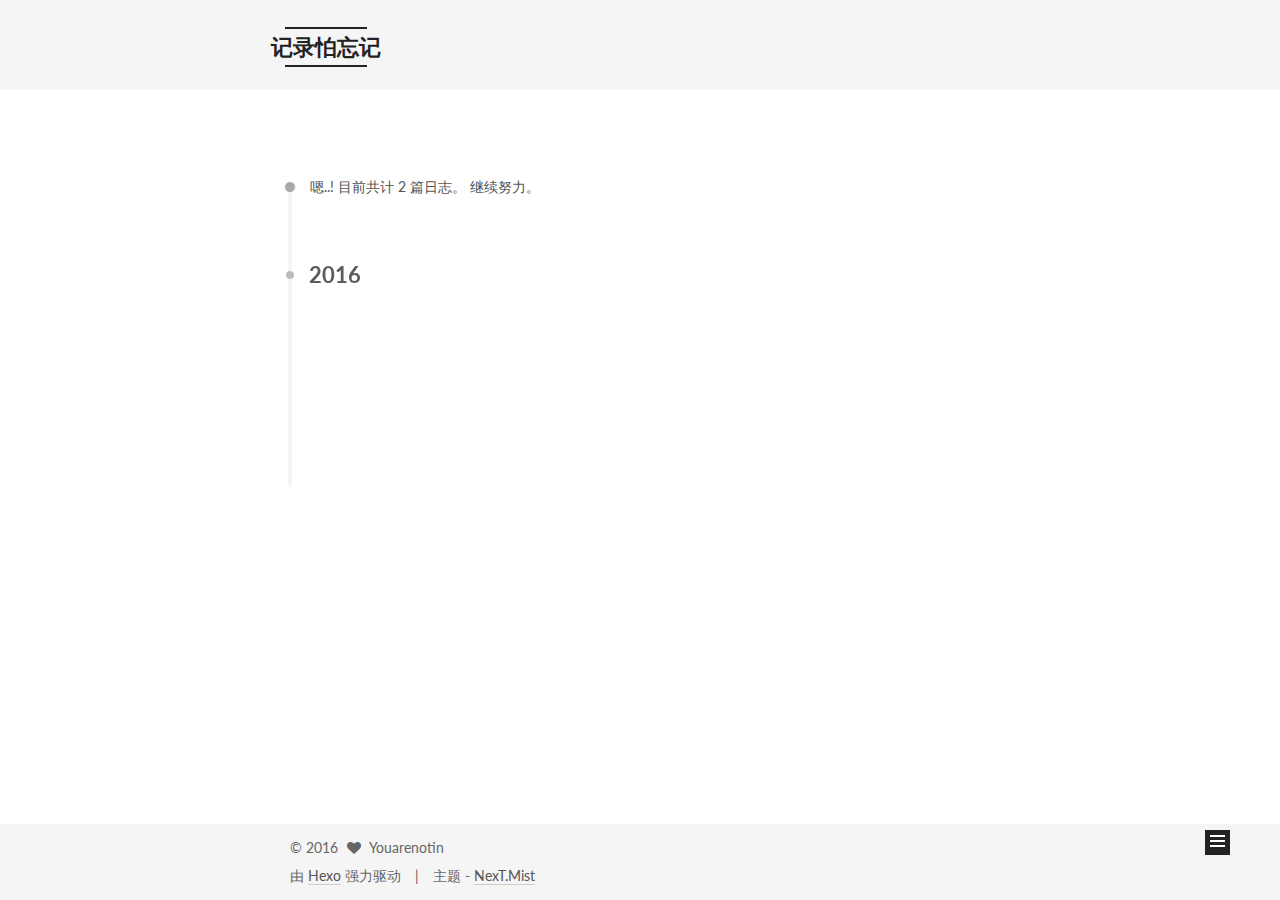
<file: archives/2016/11/index.html>
<!doctype html>



  


<html class="theme-next mist use-motion" lang="zh-Hans">
<head>
  <meta charset="UTF-8"/>
<meta http-equiv="X-UA-Compatible" content="IE=edge" />
<meta name="viewport" content="width=device-width, initial-scale=1, maximum-scale=1"/>



<meta http-equiv="Cache-Control" content="no-transform" />
<meta http-equiv="Cache-Control" content="no-siteapp" />












  
  
  <link href="/lib/fancybox/source/jquery.fancybox.css?v=2.1.5" rel="stylesheet" type="text/css" />




  
  
  
  

  
    
    
  

  

  

  

  

  
    
    
    <link href="//fonts.googleapis.com/css?family=Lato:300,300italic,400,400italic,700,700italic&subset=latin,latin-ext" rel="stylesheet" type="text/css">
  






<link href="/lib/font-awesome/css/font-awesome.min.css?v=4.6.2" rel="stylesheet" type="text/css" />

<link href="/css/main.css?v=5.1.0" rel="stylesheet" type="text/css" />


  <meta name="keywords" content="Hexo, NexT" />








  <link rel="shortcut icon" type="image/x-icon" href="/favicon.ico?v=5.1.0" />






<meta property="og:type" content="website">
<meta property="og:title" content="记录怕忘记">
<meta property="og:url" content="http://yoursite.com/archives/2016/11/index.html">
<meta property="og:site_name" content="记录怕忘记">
<meta name="twitter:card" content="summary">
<meta name="twitter:title" content="记录怕忘记">



<script type="text/javascript" id="hexo.configurations">
  var NexT = window.NexT || {};
  var CONFIG = {
    root: '/',
    scheme: 'Mist',
    sidebar: {"position":"left","display":"post"},
    fancybox: true,
    motion: true,
    duoshuo: {
      userId: '0',
      author: '卢博'
    },
    algolia: {
      applicationID: '',
      apiKey: '',
      indexName: '',
      hits: {"per_page":10},
      labels: {"input_placeholder":"Search for Posts","hits_empty":"We didn't find any results for the search: ${query}","hits_stats":"${hits} results found in ${time} ms"}
    }
  };
</script>



  <link rel="canonical" href="http://yoursite.com/archives/2016/11/"/>





  <title> 归档 | 记录怕忘记 </title>
</head>

<body itemscope itemtype="http://schema.org/WebPage" lang="zh-Hans">

  










  
  
    
  

  <div class="container one-collumn sidebar-position-left  page-archive  ">
    <div class="headband"></div>

    <header id="header" class="header" itemscope itemtype="http://schema.org/WPHeader">
      <div class="header-inner"><div class="site-meta ">
  

  <div class="custom-logo-site-title">
    <a href="/"  class="brand" rel="start">
      <span class="logo-line-before"><i></i></span>
      <span class="site-title">记录怕忘记</span>
      <span class="logo-line-after"><i></i></span>
    </a>
  </div>
  <p class="site-subtitle"></p>
</div>

<div class="site-nav-toggle">
  <button>
    <span class="btn-bar"></span>
    <span class="btn-bar"></span>
    <span class="btn-bar"></span>
  </button>
</div>

<nav class="site-nav">
  

  
    <ul id="menu" class="menu">
      
        
        <li class="menu-item menu-item-home">
          <a href="/" rel="section">
            
              <i class="menu-item-icon fa fa-fw fa-home"></i> <br />
            
            首页
          </a>
        </li>
      
        
        <li class="menu-item menu-item-categories">
          <a href="/categories" rel="section">
            
              <i class="menu-item-icon fa fa-fw fa-th"></i> <br />
            
            分类
          </a>
        </li>
      
        
        <li class="menu-item menu-item-about">
          <a href="/about" rel="section">
            
              <i class="menu-item-icon fa fa-fw fa-user"></i> <br />
            
            关于
          </a>
        </li>
      
        
        <li class="menu-item menu-item-archives">
          <a href="/archives" rel="section">
            
              <i class="menu-item-icon fa fa-fw fa-archive"></i> <br />
            
            归档
          </a>
        </li>
      
        
        <li class="menu-item menu-item-tags">
          <a href="/tags" rel="section">
            
              <i class="menu-item-icon fa fa-fw fa-tags"></i> <br />
            
            标签
          </a>
        </li>
      

      
    </ul>
  

  
</nav>



 </div>
    </header>

    <main id="main" class="main">
      <div class="main-inner">
        <div class="content-wrap">
          <div id="content" class="content">
            

  <section id="posts" class="posts-collapse">
    <span class="archive-move-on"></span>

    <span class="archive-page-counter">
      
      
      
        
      
      嗯..! 目前共计 2 篇日志。 继续努力。
    </span>

    

      
      
      

      
        
        <div class="collection-title">
          <h2 class="archive-year motion-element" id="archive-year-2016">2016</h2>
        </div>
      
      

      

  <article class="post post-type-normal" itemscope itemtype="http://schema.org/Article">
    <header class="post-header">

      <h1 class="post-title">
        
            <a class="post-title-link" href="/2016/11/23/RippleView/" itemprop="url">
              
                <span itemprop="name">RippleView</span>
              
            </a>
        
      </h1>

      <div class="post-meta">
        <time class="post-time" itemprop="dateCreated"
              datetime="2016-11-23T10:42:15+08:00"
              content="2016-11-23" >
          11-23
        </time>
      </div>

    </header>
  </article>



    

      
      
      

      
      

      

  <article class="post post-type-normal" itemscope itemtype="http://schema.org/Article">
    <header class="post-header">

      <h1 class="post-title">
        
            <a class="post-title-link" href="/2016/11/22/ScrollRelativeLayout/" itemprop="url">
              
                <span itemprop="name">简单的过度滑动回弹ScrollRelativeLayout</span>
              
            </a>
        
      </h1>

      <div class="post-meta">
        <time class="post-time" itemprop="dateCreated"
              datetime="2016-11-22T16:10:59+08:00"
              content="2016-11-22" >
          11-22
        </time>
      </div>

    </header>
  </article>



    

  </section>

  



          </div>
          


          

        </div>
        
          
  
  <div class="sidebar-toggle">
    <div class="sidebar-toggle-line-wrap">
      <span class="sidebar-toggle-line sidebar-toggle-line-first"></span>
      <span class="sidebar-toggle-line sidebar-toggle-line-middle"></span>
      <span class="sidebar-toggle-line sidebar-toggle-line-last"></span>
    </div>
  </div>

  <aside id="sidebar" class="sidebar">
    <div class="sidebar-inner">

      

      

      <section class="site-overview sidebar-panel sidebar-panel-active">
        <div class="site-author motion-element" itemprop="author" itemscope itemtype="http://schema.org/Person">
          <img class="site-author-image" itemprop="image"
               src="/uploads/avatar.png"
               alt="Youarenotin" />
          <p class="site-author-name" itemprop="name">Youarenotin</p>
          <p class="site-description motion-element" itemprop="description"></p>
        </div>
        <nav class="site-state motion-element">
          <div class="site-state-item site-state-posts">
            <a href="/archives">
              <span class="site-state-item-count">2</span>
              <span class="site-state-item-name">日志</span>
            </a>
          </div>

          

          
            <div class="site-state-item site-state-tags">
              <a href="/tags">
                <span class="site-state-item-count">2</span>
                <span class="site-state-item-name">标签</span>
              </a>
            </div>
          

        </nav>

        

        <div class="links-of-author motion-element">
          
        </div>

        
        

        
        

        


      </section>

      

    </div>
  </aside>


        
      </div>
    </main>

    <footer id="footer" class="footer">
      <div class="footer-inner">
        <div class="copyright" >
  
  &copy; 
  <span itemprop="copyrightYear">2016</span>
  <span class="with-love">
    <i class="fa fa-heart"></i>
  </span>
  <span class="author" itemprop="copyrightHolder">Youarenotin</span>
</div>


<div class="powered-by">
  由 <a class="theme-link" href="https://hexo.io">Hexo</a> 强力驱动
</div>

<div class="theme-info">
  主题 -
  <a class="theme-link" href="https://github.com/iissnan/hexo-theme-next">
    NexT.Mist
  </a>
</div>


        

        
      </div>
    </footer>

    <div class="back-to-top">
      <i class="fa fa-arrow-up"></i>
    </div>
  </div>

  

<script type="text/javascript">
  if (Object.prototype.toString.call(window.Promise) !== '[object Function]') {
    window.Promise = null;
  }
</script>









  



  
  <script type="text/javascript" src="/lib/jquery/index.js?v=2.1.3"></script>

  
  <script type="text/javascript" src="/lib/fastclick/lib/fastclick.min.js?v=1.0.6"></script>

  
  <script type="text/javascript" src="/lib/jquery_lazyload/jquery.lazyload.js?v=1.9.7"></script>

  
  <script type="text/javascript" src="/lib/velocity/velocity.min.js?v=1.2.1"></script>

  
  <script type="text/javascript" src="/lib/velocity/velocity.ui.min.js?v=1.2.1"></script>

  
  <script type="text/javascript" src="/lib/fancybox/source/jquery.fancybox.pack.js?v=2.1.5"></script>


  


  <script type="text/javascript" src="/js/src/utils.js?v=5.1.0"></script>

  <script type="text/javascript" src="/js/src/motion.js?v=5.1.0"></script>



  
  

  
  
    <script type="text/javascript" id="motion.page.archive">
      $('.archive-year').velocity('transition.slideLeftIn');
    </script>
  


  


  <script type="text/javascript" src="/js/src/bootstrap.js?v=5.1.0"></script>



  



  




	




  
  

  

  

  

  


</body>
</html>
</file>
<file: css/main.css>
/* normalize.css v3.0.2 | MIT License | git.io/normalize */
html {
  font-family: sans-serif; /* 1 */
  -ms-text-size-adjust: 100%; /* 2 */
  -webkit-text-size-adjust: 100%; /* 2 */
}
body {
  margin: 0;
}
article,
aside,
details,
figcaption,
figure,
footer,
header,
hgroup,
main,
menu,
nav,
section,
summary {
  display: block;
}
audio,
canvas,
progress,
video {
  display: inline-block; /* 1 */
  vertical-align: baseline; /* 2 */
}
audio:not([controls]) {
  display: none;
  height: 0;
}
[hidden],
template {
  display: none;
}
a {
  background-color: transparent;
}
a:active,
a:hover {
  outline: 0;
}
abbr[title] {
  border-bottom: 1px dotted;
}
b,
strong {
  font-weight: bold;
}
dfn {
  font-style: italic;
}
h1 {
  font-size: 2em;
  margin: 0.67em 0;
}
mark {
  background: #ff0;
  color: #000;
}
small {
  font-size: 80%;
}
sub,
sup {
  font-size: 75%;
  line-height: 0;
  position: relative;
  vertical-align: baseline;
}
sup {
  top: -0.5em;
}
sub {
  bottom: -0.25em;
}
img {
  border: 0;
}
svg:not(:root) {
  overflow: hidden;
}
figure {
  margin: 1em 40px;
}
hr {
  -moz-box-sizing: content-box;
  box-sizing: content-box;
  height: 0;
}
pre {
  overflow: auto;
}
code,
kbd,
pre,
samp {
  font-family: monospace, monospace;
  font-size: 1em;
}
button,
input,
optgroup,
select,
textarea {
  color: inherit; /* 1 */
  font: inherit; /* 2 */
  margin: 0; /* 3 */
}
button {
  overflow: visible;
}
button,
select {
  text-transform: none;
}
button,
html input[type="button"],
input[type="reset"],
input[type="submit"] {
  -webkit-appearance: button; /* 2 */
  cursor: pointer; /* 3 */
}
button[disabled],
html input[disabled] {
  cursor: default;
}
button::-moz-focus-inner,
input::-moz-focus-inner {
  border: 0;
  padding: 0;
}
input {
  line-height: normal;
}
input[type="checkbox"],
input[type="radio"] {
  box-sizing: border-box; /* 1 */
  padding: 0; /* 2 */
}
input[type="number"]::-webkit-inner-spin-button,
input[type="number"]::-webkit-outer-spin-button {
  height: auto;
}
input[type="search"] {
  -webkit-appearance: textfield; /* 1 */
  -moz-box-sizing: content-box;
  -webkit-box-sizing: content-box; /* 2 */
  box-sizing: content-box;
}
input[type="search"]::-webkit-search-cancel-button,
input[type="search"]::-webkit-search-decoration {
  -webkit-appearance: none;
}
fieldset {
  border: 1px solid #c0c0c0;
  margin: 0 2px;
  padding: 0.35em 0.625em 0.75em;
}
legend {
  border: 0; /* 1 */
  padding: 0; /* 2 */
}
textarea {
  overflow: auto;
}
optgroup {
  font-weight: bold;
}
table {
  border-collapse: collapse;
  border-spacing: 0;
}
td,
th {
  padding: 0;
}
::selection {
  background: #262a30;
  color: #fff;
}
body {
  position: relative;
  font-family: 'Lato', "PingFang SC", "Microsoft YaHei", sans-serif;
  font-size: 14px;
  line-height: 2;
  color: #555;
  background: #fff;
}
@media (max-width: 767px) {
  body {
    padding-right: 0 !important;
  }
}
@media (min-width: 768px) and (max-width: 991px) {
  body {
    padding-right: 0 !important;
  }
}
@media (min-width: 1600px) {
  body {
    font-size: 16px;
  }
}
h1,
h2,
h3,
h4,
h5,
h6 {
  margin: 0;
  padding: 0;
  font-weight: bold;
  line-height: 1.5;
  font-family: 'Lato', "PingFang SC", "Microsoft YaHei", sans-serif;
}
h2,
h3,
h4,
h5,
h6 {
  margin: 20px 0 15px;
}
h1 {
  font-size: 24px;
}
@media (max-width: 767px) {
  h1 {
    font-size: 20px;
  }
}
h2 {
  font-size: 22px;
}
@media (max-width: 767px) {
  h2 {
    font-size: 18px;
  }
}
h3 {
  font-size: 20px;
}
@media (max-width: 767px) {
  h3 {
    font-size: 16px;
  }
}
h4 {
  font-size: 18px;
}
@media (max-width: 767px) {
  h4 {
    font-size: 14px;
  }
}
h5 {
  font-size: 16px;
}
@media (max-width: 767px) {
  h5 {
    font-size: 12px;
  }
}
h6 {
  font-size: 14px;
}
@media (max-width: 767px) {
  h6 {
    font-size: 10px;
  }
}
p {
  margin: 0 0 25px 0;
}
a {
  color: #555;
  text-decoration: none;
  border-bottom: 1px solid #999;
  word-wrap: break-word;
}
a:hover {
  color: #222;
  border-bottom-color: #222;
}
ul {
  list-style: none;
}
blockquote {
  margin: 0;
  padding: 0;
}
img {
  display: block;
  margin: auto;
  max-width: 100%;
  height: auto;
}
hr {
  margin: 40px 0;
  height: 3px;
  border: none;
  background-color: #ddd;
  background-image: repeating-linear-gradient(-45deg, #fff, #fff 4px, transparent 4px, transparent 8px);
}
blockquote {
  padding: 0 15px;
  color: #666;
  border-left: 4px solid #ddd;
}
blockquote cite::before {
  content: "-";
  padding: 0 5px;
}
dt {
  font-weight: 700;
}
dd {
  margin: 0;
  padding: 0;
}
.text-left {
  text-align: left;
}
.text-center {
  text-align: center;
}
.text-right {
  text-align: right;
}
.text-justify {
  text-align: justify;
}
.text-nowrap {
  white-space: nowrap;
}
.text-lowercase {
  text-transform: lowercase;
}
.text-uppercase {
  text-transform: uppercase;
}
.text-capitalize {
  text-transform: capitalize;
}
.center-block {
  display: block;
  margin-left: auto;
  margin-right: auto;
}
.clearfix:before,
.clearfix:after {
  content: " ";
  display: table;
}
.clearfix:after {
  clear: both;
}
.pullquote {
  width: 45%;
}
.pullquote.left {
  float: left;
  margin-left: 5px;
  margin-right: 10px;
}
.pullquote.right {
  float: right;
  margin-left: 10px;
  margin-right: 5px;
}
.affix.affix.affix {
  position: fixed;
}
.translation {
  margin-top: -20px;
  font-size: 14px;
  color: #999;
}
.scrollbar-measure {
  width: 100px;
  height: 100px;
  overflow: scroll;
  position: absolute;
  top: -9999px;
}
.use-motion .motion-element {
  opacity: 0;
}
#local-search-input {
  padding: 3px;
  border: none;
  text-indent: 14px;
  border-radius: 0;
  width: 140px;
  outline: none;
  border-bottom: 1px solid #999;
  background: inherit;
  opacity: 0.5;
}
#local-search-input:focus {
  opacity: 1;
}
.search-icon {
  position: absolute;
  top: 9px;
}
table {
  margin: 20px 0;
  width: 100%;
  border-collapse: collapse;
  border-spacing: 0;
  border: 1px solid #ddd;
  font-size: 14px;
  table-layout: fixed;
  word-wrap: break-all;
}
table>tbody>tr:nth-of-type(odd) {
  background-color: #f9f9f9;
}
table>tbody>tr:hover {
  background-color: #f5f5f5;
}
caption,
th,
td {
  padding: 8px;
  text-align: left;
  vertical-align: middle;
  font-weight: normal;
}
th,
td {
  border-bottom: 3px solid #ddd;
  border-right: 1px solid #eee;
}
th {
  padding-bottom: 10px;
  font-weight: 700;
}
td {
  border-bottom-width: 1px;
}
html,
body {
  height: 100%;
}
.container {
  position: relative;
  min-height: 100%;
}
.header-inner {
  margin: 0 auto;
  padding: 100px 0 70px;
  width: 700px;
}
@media (min-width: 1600px) {
  .container .header-inner {
    width: 900px;
  }
}
.main {
  padding-bottom: 150px;
}
.main-inner {
  margin: 0 auto;
  width: 700px;
}
@media (min-width: 1600px) {
  .container .main-inner {
    width: 900px;
  }
}
.footer {
  position: absolute;
  left: 0;
  bottom: 0;
  width: 100%;
  min-height: 50px;
}
.footer-inner {
  box-sizing: border-box;
  margin: 20px auto;
  width: 700px;
}
@media (min-width: 1600px) {
  .container .footer-inner {
    width: 900px;
  }
}
pre,
.highlight {
  overflow: auto;
  margin: 20px 0;
  padding: 0;
  font-size: 13px;
  color: #4d4d4c;
  background: #f7f7f7;
  line-height: 1.6;
}
pre,
code {
  font-family: consolas, Menlo, "PingFang SC", "Microsoft YaHei", monospace;
}
code {
  padding: 2px 4px;
  word-wrap: break-word;
  color: #4d4d4c;
  background: #f7f7f7;
  border-radius: 3px;
  font-size: 13px;
}
pre code {
  padding: 0;
  color: #4d4d4c;
  background: none;
  text-shadow: none;
}
.highlight {
  border-radius: 1px;
}
.highlight pre {
  border: none;
  margin: 0;
  padding: 10px 0;
}
.highlight table {
  margin: 0;
  width: auto;
  border: none;
}
.highlight td {
  border: none;
  padding: 0;
}
.highlight figcaption {
  font-size: 1em;
  color: #4d4d4c;
  line-height: 1em;
  margin-bottom: 1em;
}
.highlight figcaption:before,
.highlight figcaption:after {
  content: " ";
  display: table;
}
.highlight figcaption:after {
  clear: both;
}
.highlight figcaption a {
  float: right;
  color: #4d4d4c;
}
.highlight figcaption a:hover {
  border-bottom-color: #4d4d4c;
}
.highlight .gutter pre {
  padding-left: 10px;
  padding-right: 10px;
  color: #869194;
  text-align: right;
  background-color: #eff2f3;
}
.highlight .code pre {
  padding-left: 10px;
  padding-right: 10px;
  background-color: #f7f7f7;
}
.highlight .line {
  height: 20px;
}
.gutter {
  -webkit-user-select: none;
  -moz-user-select: none;
  -ms-user-select: none;
  user-select: none;
}
.gist table {
  width: auto;
}
.gist table td {
  border: none;
}
pre .deletion {
  background: #fdd;
}
pre .addition {
  background: #dfd;
}
pre .meta {
  color: #8959a8;
}
pre .comment {
  color: #8e908c;
}
pre .variable,
pre .attribute,
pre .tag,
pre .regexp,
pre .ruby .constant,
pre .xml .tag .title,
pre .xml .pi,
pre .xml .doctype,
pre .html .doctype,
pre .css .id,
pre .css .class,
pre .css .pseudo {
  color: #c82829;
}
pre .number,
pre .preprocessor,
pre .built_in,
pre .literal,
pre .params,
pre .constant,
pre .command {
  color: #f5871f;
}
pre .ruby .class .title,
pre .css .rules .attribute,
pre .string,
pre .value,
pre .inheritance,
pre .header,
pre .ruby .symbol,
pre .xml .cdata,
pre .special,
pre .number,
pre .formula {
  color: #718c00;
}
pre .title,
pre .css .hexcolor {
  color: #3e999f;
}
pre .function,
pre .python .decorator,
pre .python .title,
pre .ruby .function .title,
pre .ruby .title .keyword,
pre .perl .sub,
pre .javascript .title,
pre .coffeescript .title {
  color: #4271ae;
}
pre .keyword,
pre .javascript .function {
  color: #8959a8;
}
.full-image.full-image.full-image {
  border: none;
  max-width: 100%;
  width: auto;
  margin: 20px auto;
}
@media (min-width: 992px) {
  .full-image.full-image.full-image {
    max-width: none;
    width: 126%;
    margin: 0 -13%;
  }
}
.blockquote-center,
.page-home .post-type-quote blockquote,
.page-post-detail .post-type-quote blockquote {
  position: relative;
  margin: 40px 0;
  padding: 0;
  border-left: none;
  text-align: center;
}
.blockquote-center::before,
.page-home .post-type-quote blockquote::before,
.page-post-detail .post-type-quote blockquote::before,
.blockquote-center::after,
.page-home .post-type-quote blockquote::after,
.page-post-detail .post-type-quote blockquote::after {
  position: absolute;
  content: ' ';
  display: block;
  width: 100%;
  height: 24px;
  opacity: 0.2;
  background-repeat: no-repeat;
  background-position: 0 -6px;
  background-size: 22px 22px;
}
.blockquote-center::before,
.page-home .post-type-quote blockquote::before,
.page-post-detail .post-type-quote blockquote::before {
  top: -20px;
  background-image: url("../images/quote-l.svg");
  border-top: 1px solid #ccc;
}
.blockquote-center::after,
.page-home .post-type-quote blockquote::after,
.page-post-detail .post-type-quote blockquote::after {
  bottom: -20px;
  background-image: url("../images/quote-r.svg");
  border-bottom: 1px solid #ccc;
  background-position: 100% 8px;
}
.blockquote-center p,
.page-home .post-type-quote blockquote p,
.page-post-detail .post-type-quote blockquote p,
.blockquote-center div,
.page-home .post-type-quote blockquote div,
.page-post-detail .post-type-quote blockquote div {
  text-align: center;
}
.post .post-body .group-picture img {
  box-sizing: border-box;
  padding: 0 3px;
  border: none;
}
.post .group-picture-row {
  overflow: hidden;
  margin-top: 6px;
}
.post .group-picture-row:first-child {
  margin-top: 0;
}
.post .group-picture-column {
  float: left;
}
.page-post-detail .post-body .group-picture-column {
  float: none;
  margin-top: 10px;
  width: auto !important;
}
.page-post-detail .post-body .group-picture-column img {
  margin: 0 auto;
}
.page-archive .group-picture-container {
  overflow: hidden;
}
.page-archive .group-picture-row {
  float: left;
}
.page-archive .group-picture-row:first-child {
  margin-top: 6px;
}
.page-archive .group-picture-column {
  max-width: 150px;
  max-height: 150px;
}
.note {
  padding: 20px;
  margin: 20px 0;
  border: 1px solid #eee;
  border-left-width: 5px;
  border-radius: 3px;
}
.note h2,
.note h3,
.note h4,
.note h5,
.note h6 {
  margin-top: 0;
  margin-bottom: 5px;
}
.note p:last-child {
  margin-bottom: 0;
}
.note code {
  border-radius: 3px;
}
.note+.note {
  margin-top: -5px;
}
.default {
  border-left-color: #777;
}
.default h2,
.default h3,
.default h4,
.default h5,
.default h6 {
  color: #777;
}
.primary {
  border-left-color: #428bca;
}
.primary h2,
.primary h3,
.primary h4,
.primary h5,
.primary h6 {
  color: #428bca;
}
.success {
  border-left-color: #5cb85c;
}
.success h2,
.success h3,
.success h4,
.success h5,
.success h6 {
  color: #5cb85c;
}
.danger {
  border-left-color: #d9534f;
}
.danger h2,
.danger h3,
.danger h4,
.danger h5,
.danger h6 {
  color: #d9534f;
}
.warning {
  border-left-color: #f0ad4e;
}
.warning h2,
.warning h3,
.warning h4,
.warning h5,
.warning h6 {
  color: #f0ad4e;
}
.info {
  border-left-color: #5bc0de;
}
.info h2,
.info h3,
.info h4,
.info h5,
.info h6 {
  color: #5bc0de;
}
.btn {
  display: inline-block;
  padding: 0 20px;
  font-size: 14px;
  color: #fff;
  background: #222;
  border: 2px solid #222;
  text-decoration: none;
  border-radius: 0;
  transition-property: background-color;
  transition-duration: 0.2s;
  transition-timing-function: ease-in-out;
  transition-delay: 0s;
}
.btn:hover,
.post-more-link .btn:hover {
  border-color: #222;
  color: #222;
  background: #fff;
}
.btn-bar {
  display: block;
  width: 22px;
  height: 2px;
  background: #555;
  border-radius: 1px;
}
.btn-bar+.btn-bar {
  margin-top: 4px;
}
.pagination {
  margin: 120px 0 40px;
  text-align: center;
  border-top: 1px solid #eee;
}
.page-number-basic,
.pagination .prev,
.pagination .next,
.pagination .page-number,
.pagination .space {
  display: inline-block;
  position: relative;
  top: -1px;
  margin: 0 10px;
  padding: 0 10px;
  line-height: 30px;
}
@media (max-width: 767px) {
  .page-number-basic,
  .pagination .prev,
  .pagination .next,
  .pagination .page-number,
  .pagination .space {
    margin: 0 5px;
  }
}
.pagination .prev,
.pagination .next,
.pagination .page-number {
  border-bottom: 0;
  border-top: 1px solid #eee;
  transition-property: border-color;
  transition-duration: 0.2s;
  transition-timing-function: ease-in-out;
  transition-delay: 0s;
}
.pagination .prev:hover,
.pagination .next:hover,
.pagination .page-number:hover {
  border-top-color: #222;
}
.pagination .space {
  padding: 0;
  margin: 0;
}
.pagination .prev {
  margin-left: 0;
}
.pagination .next {
  margin-right: 0;
}
.pagination .page-number.current {
  color: #fff;
  background: #ccc;
  border-top-color: #ccc;
}
@media (max-width: 767px) {
  .pagination {
    border-top: none;
  }
  .pagination .prev,
  .pagination .next,
  .pagination .page-number {
    margin-bottom: 10px;
    border-top: 0;
    border-bottom: 1px solid #eee;
  }
  .pagination .prev:hover,
  .pagination .next:hover,
  .pagination .page-number:hover {
    border-bottom-color: #222;
  }
}
.comments {
  margin: 60px 20px 0;
}
.tag-cloud {
  text-align: center;
}
.tag-cloud a {
  display: inline-block;
  margin: 10px;
}
.back-to-top {
  box-sizing: border-box;
  position: fixed;
  bottom: -100px;
  right: 50px;
  z-index: 1050;
  padding: 0 6px;
  width: 25px;
  background: #222;
  font-size: 12px;
  opacity: 1;
  color: #fff;
  cursor: pointer;
  text-align: center;
  -webkit-transform: translateZ(0);
  transition-property: bottom;
  transition-duration: 0.2s;
  transition-timing-function: ease-in-out;
  transition-delay: 0s;
}
@media (max-width: 767px) {
  .back-to-top {
    display: none;
  }
}
@media (min-width: 768px) and (max-width: 991px) {
  .back-to-top {
    display: none;
  }
}
.back-to-top.back-to-top-on {
  bottom: 19px;
}
.header {
  background: #fff;
}
.header-inner {
  position: relative;
}
.headband {
  height: 3px;
  background: #222;
}
.site-meta {
  margin: 0;
  text-align: left;
}
@media (max-width: 767px) {
  .site-meta {
    text-align: center;
  }
}
.brand {
  position: relative;
  display: inline-block;
  padding: 0 40px;
  color: #222;
  background: #222;
  border-bottom: none;
}
.brand:hover {
  color: #222;
}
.logo {
  display: inline-block;
  margin-right: 5px;
  line-height: 36px;
  vertical-align: top;
}
.site-title {
  display: inline-block;
  vertical-align: top;
  line-height: 36px;
  font-size: 20px;
  font-weight: normal;
  font-family: 'Lato', "PingFang SC", "Microsoft YaHei", sans-serif;
}
.site-subtitle {
  margin-top: 10px;
  font-size: 13px;
  color: #999;
}
.use-motion .brand {
  opacity: 0;
}
.use-motion .logo,
.use-motion .site-title,
.use-motion .site-subtitle {
  opacity: 0;
  position: relative;
  top: -10px;
}
.site-nav-toggle {
  display: none;
  position: absolute;
  top: 10px;
  left: 10px;
}
@media (max-width: 767px) {
  .site-nav-toggle {
    display: block;
  }
}
.site-nav-toggle button {
  margin-top: 2px;
  padding: 9px 10px;
  background: transparent;
  border: none;
}
@media (max-width: 767px) {
  .site-nav {
    display: none;
    margin: 0 -10px;
    padding: 0 10px;
    clear: both;
    border-top: 1px solid #ddd;
  }
}
@media (min-width: 768px) and (max-width: 991px) {
  .site-nav {
    display: block !important;
  }
}
@media (min-width: 992px) {
  .site-nav {
    display: block !important;
  }
}
.menu {
  margin-top: 20px;
  padding-left: 0;
  text-align: center;
}
.menu .menu-item {
  display: inline-block;
  margin: 0 10px;
}
@media screen and (max-width: 767px) {
  .menu .menu-item {
    margin-top: 10px;
  }
}
.menu .menu-item a {
  display: block;
  font-size: 13px;
  text-transform: capitalize;
  line-height: inherit;
  border-bottom: 1px solid transparent;
  transition-property: border-color;
  transition-duration: 0.2s;
  transition-timing-function: ease-in-out;
  transition-delay: 0s;
}
.menu .menu-item a:hover {
  border-bottom-color: #222;
}
.menu .menu-item .fa {
  margin-right: 5px;
}
.use-motion .menu-item {
  opacity: 0;
}
.post-body {
  font-family: 'Lato', "PingFang SC", "Microsoft YaHei", sans-serif;
}
@media (max-width: 767px) {
  .post-body {
    word-break: break-word;
  }
}
.post-body .fancybox img {
  display: block !important;
  margin: 0 auto;
  cursor: pointer;
  cursor: zoom-in;
  cursor: -webkit-zoom-in;
}
.post-body .image-caption,
.post-body .figure .caption {
  margin: 10px auto 15px;
  text-align: center;
  font-size: 14px;
  color: #999;
  font-weight: bold;
  line-height: 1;
}
.post-sticky-flag {
  display: inline-block;
  font-size: 16px;
  -ms-transform: rotate(30deg);
  -webkit-transform: rotate(30deg);
  -moz-transform: rotate(30deg);
  -ms-transform: rotate(30deg);
  -o-transform: rotate(30deg);
  transform: rotate(30deg);
}
.posts-expand {
  padding-top: 40px;
}
@media (max-width: 767px) {
  .posts-expand {
    margin: 0 20px;
  }
  .post-body pre,
  .post-body .highlight {
    padding: 10px;
  }
  .post-body pre .gutter pre,
  .post-body .highlight .gutter pre {
    padding-right: 10px;
  }
}
@media (min-width: 992px) {
  .posts-expand .post-body {
    text-align: justify;
  }
}
.posts-expand .post-body h2,
.posts-expand .post-body h3,
.posts-expand .post-body h4,
.posts-expand .post-body h5,
.posts-expand .post-body h6 {
  padding-top: 10px;
}
.posts-expand .post-body h2 .header-anchor,
.posts-expand .post-body h3 .header-anchor,
.posts-expand .post-body h4 .header-anchor,
.posts-expand .post-body h5 .header-anchor,
.posts-expand .post-body h6 .header-anchor {
  float: right;
  margin-left: 10px;
  color: #ccc;
  border-bottom-style: none;
  visibility: hidden;
}
.posts-expand .post-body h2 .header-anchor:hover,
.posts-expand .post-body h3 .header-anchor:hover,
.posts-expand .post-body h4 .header-anchor:hover,
.posts-expand .post-body h5 .header-anchor:hover,
.posts-expand .post-body h6 .header-anchor:hover {
  color: inherit;
}
.posts-expand .post-body h2:hover .header-anchor,
.posts-expand .post-body h3:hover .header-anchor,
.posts-expand .post-body h4:hover .header-anchor,
.posts-expand .post-body h5:hover .header-anchor,
.posts-expand .post-body h6:hover .header-anchor {
  visibility: visible;
}
.posts-expand .post-body ul li {
  list-style: circle;
}
.posts-expand .post-body img {
  box-sizing: border-box;
  margin: auto;
  padding: 3px;
  border: 1px solid #ddd;
}
.posts-expand .fancybox img {
  margin: 0 auto;
}
@media (max-width: 767px) {
  .posts-collapse {
    margin: 0 20px;
  }
  .posts-collapse .post-title,
  .posts-collapse .post-meta {
    display: block;
    width: auto;
    text-align: left;
  }
}
.posts-collapse {
  position: relative;
  z-index: 1010;
  margin-left: 0;
}
.posts-collapse::after {
  content: " ";
  position: absolute;
  top: 20px;
  left: 0;
  margin-left: -2px;
  width: 4px;
  height: 100%;
  background: #f5f5f5;
  z-index: -1;
}
@media (max-width: 767px) {
  .posts-collapse {
    margin: 0 20px;
  }
}
.posts-collapse .collection-title {
  position: relative;
  margin: 60px 0;
}
.posts-collapse .collection-title h2 {
  margin-left: 20px;
}
.posts-collapse .collection-title small {
  color: #bbb;
}
.posts-collapse .collection-title::before {
  content: " ";
  position: absolute;
  left: 0;
  top: 50%;
  margin-left: -4px;
  margin-top: -4px;
  width: 8px;
  height: 8px;
  background: #bbb;
  border-radius: 50%;
}
.posts-collapse .post {
  margin: 30px 0;
}
.posts-collapse .post-header {
  position: relative;
  transition-duration: 0.2s;
  transition-timing-function: ease-in-out;
  transition-delay: 0s;
  transition-property: border;
  border-bottom: 1px dashed #ccc;
}
.posts-collapse .post-header::before {
  content: " ";
  position: absolute;
  left: 0;
  top: 12px;
  width: 6px;
  height: 6px;
  margin-left: -4px;
  background: #bbb;
  border-radius: 50%;
  border: 1px solid #fff;
  transition-duration: 0.2s;
  transition-timing-function: ease-in-out;
  transition-delay: 0s;
  transition-property: background;
}
.posts-collapse .post-header:hover {
  border-bottom-color: #666;
}
.posts-collapse .post-header:hover::before {
  background: #222;
}
.posts-collapse .post-meta {
  position: absolute;
  font-size: 12px;
  left: 20px;
  top: 5px;
}
.posts-collapse .post-comments-count {
  display: none;
}
.posts-collapse .post-title {
  margin-left: 60px;
  font-size: 16px;
  font-weight: normal;
  line-height: inherit;
}
.posts-collapse .post-title::after {
  margin-left: 3px;
  opacity: 0.6;
}
.posts-collapse .post-title a {
  color: #666;
  border-bottom: none;
}
.page-home .post-type-quote .post-header,
.page-post-detail .post-type-quote .post-header,
.page-home .post-type-quote .post-tags,
.page-post-detail .post-type-quote .post-tags {
  display: none;
}
.posts-expand .post-title {
  font-size: 26px;
  text-align: center;
  word-break: break-word;
  font-weight: 400;
}
@media (max-width: 767px) {
  .posts-expand .post-title {
    font-size: 22px;
  }
}
.posts-expand .post-title-link {
  display: inline-block;
  position: relative;
  color: #555;
  border-bottom: none;
  line-height: 1.2;
  vertical-align: top;
}
.posts-expand .post-title-link::before {
  content: "";
  position: absolute;
  width: 100%;
  height: 2px;
  bottom: 0;
  left: 0;
  background-color: #000;
  visibility: hidden;
  -webkit-transform: scaleX(0);
  -moz-transform: scaleX(0);
  -ms-transform: scaleX(0);
  -o-transform: scaleX(0);
  transform: scaleX(0);
  transition-duration: 0.2s;
  transition-timing-function: ease-in-out;
  transition-delay: 0s;
}
.posts-expand .post-title-link:hover::before {
  visibility: visible;
  -webkit-transform: scaleX(1);
  -moz-transform: scaleX(1);
  -ms-transform: scaleX(1);
  -o-transform: scaleX(1);
  transform: scaleX(1);
}
.posts-expand .post-title-link .fa {
  font-size: 16px;
}
.posts-expand .post-meta {
  margin: 3px 0 60px 0;
  color: #999;
  font-family: 'Lato', "PingFang SC", "Microsoft YaHei", sans-serif;
  font-size: 12px;
  text-align: center;
}
.posts-expand .post-meta .post-category-list {
  display: inline-block;
  margin: 0;
  padding: 3px;
}
.posts-expand .post-meta .post-category-list-link {
  color: #999;
}
.posts-expand .post-meta .post-description {
  font-size: 14px;
  margin-top: 2px;
}
.post-meta-divider {
  margin: 0 0.5em;
}
.post-meta-item-icon {
  display: none;
  margin-right: 3px;
}
@media (min-width: 768px) and (max-width: 991px) {
  .post-meta-item-icon {
    display: inline-block;
  }
}
@media (max-width: 767px) {
  .post-meta-item-icon {
    display: inline-block;
  }
}
@media (min-width: 768px) and (max-width: 991px) {
  .post-meta-item-text {
    display: none;
  }
}
@media (max-width: 767px) {
  .post-meta-item-text {
    display: none;
  }
}
@media (max-width: 767px) {
  .posts-expand .post-comments-count {
    display: none;
  }
}
.post-more-link {
  margin-top: 50px;
}
.post-more-link .btn {
  color: #555;
  font-size: 14px;
  background: transparent;
  border-radius: 0;
  line-height: 2;
}
.posts-expand .post-tags {
  margin-top: 40px;
  text-align: center;
}
.posts-expand .post-tags a {
  display: inline-block;
  margin-right: 10px;
  font-size: 13px;
}
.post-nav {
  display: table;
  margin-top: 60px;
  width: 100%;
  border-top: 1px solid #eee;
}
.post-nav-divider {
  display: table-cell;
  width: 10%;
}
.post-nav-item {
  display: table-cell;
  padding: 10px 0 0 0;
  width: 45%;
  vertical-align: top;
}
.post-nav-item a {
  position: relative;
  display: block;
  line-height: 25px;
  font-size: 14px;
  color: #555;
  border-bottom: none;
}
.post-nav-item a:hover {
  color: #222;
  border-bottom: none;
}
.post-nav-item a:active {
  top: 2px;
}
.post-nav-item .fa {
  position: absolute;
  top: 8px;
  left: 0;
  font-size: 12px;
}
.post-nav-next a {
  padding-left: 15px;
}
.post-nav-prev {
  text-align: right;
}
.post-nav-prev a {
  padding-right: 15px;
}
.post-nav-prev .fa {
  right: 0;
  left: auto;
}
.posts-expand .post-eof {
  display: block;
  margin: 80px auto 60px;
  width: 8%;
  height: 1px;
  background: #ccc;
  text-align: center;
}
.post:last-child .post-eof.post-eof.post-eof {
  display: none;
}
.post-gallery {
  display: table;
  table-layout: fixed;
  width: 100%;
  border-collapse: separate;
}
.post-gallery-row {
  display: table-row;
}
.post-gallery .post-gallery-img {
  display: table-cell;
  text-align: center;
  vertical-align: middle;
  border: none;
}
.post-gallery .post-gallery-img img {
  max-width: 100%;
  max-height: 100%;
  border: none;
}
.fancybox-close,
.fancybox-close:hover {
  border: none;
}
.sidebar {
  position: fixed;
  right: 0;
  top: 0;
  bottom: 0;
  width: 0;
  z-index: 1040;
  box-shadow: inset 0 2px 6px #000;
  background: #222;
  -webkit-transform: translateZ(0);
}
.sidebar a {
  color: #999;
  border-bottom-color: #555;
}
.sidebar a:hover {
  color: #eee;
}
@media (min-width: 768px) and (max-width: 991px) {
  .sidebar {
    display: none !important;
  }
}
@media (max-width: 767px) {
  .sidebar {
    display: none !important;
  }
}
.sidebar-inner {
  position: relative;
  padding: 20px 10px;
  color: #999;
  text-align: center;
}
.sidebar-toggle {
  position: fixed;
  right: 50px;
  bottom: 45px;
  width: 15px;
  height: 15px;
  padding: 5px;
  background: #222;
  line-height: 0;
  z-index: 1050;
  cursor: pointer;
  -webkit-transform: translateZ(0);
}
@media (min-width: 768px) and (max-width: 991px) {
  .sidebar-toggle {
    display: none;
  }
}
@media (max-width: 767px) {
  .sidebar-toggle {
    display: none;
  }
}
.sidebar-toggle-line {
  position: relative;
  display: inline-block;
  vertical-align: top;
  height: 2px;
  width: 100%;
  background: #fff;
  margin-top: 3px;
}
.sidebar-toggle-line:first-child {
  margin-top: 0;
}
.site-author-image {
  display: block;
  margin: 0 auto;
  padding: 2px;
  max-width: 96px;
  height: auto;
  border: 2px solid #333;
}
.site-author-name {
  margin: 5px 0 0;
  text-align: center;
  color: #f5f5f5;
  font-weight: normal;
}
.site-description {
  margin-top: 5px;
  text-align: center;
  font-size: 14px;
  color: #999;
}
.site-state {
  overflow: hidden;
  line-height: 1.4;
  white-space: nowrap;
  text-align: center;
}
.site-state-item {
  display: inline-block;
  padding: 0 15px;
  border-left: 1px solid #333;
}
.site-state-item:first-child {
  border-left: none;
}
.site-state-item a {
  border-bottom: none;
}
.site-state-item-count {
  display: block;
  text-align: center;
  color: inherit;
  font-weight: 600;
  font-size: 18px;
}
.site-state-item-name {
  font-size: 13px;
  color: inherit;
}
.feed-link {
  margin-top: 20px;
}
.feed-link a {
  display: inline-block;
  padding: 0 15px;
  color: #fc6423;
  border: 1px solid #fc6423;
  border-radius: 4px;
}
.feed-link a i {
  color: #fc6423;
  font-size: 14px;
}
.feed-link a:hover {
  color: #fff;
  background: #fc6423;
}
.feed-link a:hover i {
  color: #fff;
}
.links-of-author {
  margin-top: 20px;
}
.links-of-author a {
  display: inline-block;
  vertical-align: middle;
  margin-right: 10px;
  margin-bottom: 10px;
  border-bottom-color: #555;
  font-size: 13px;
}
.links-of-author a:before {
  display: inline-block;
  vertical-align: middle;
  margin-right: 3px;
  content: " ";
  width: 4px;
  height: 4px;
  border-radius: 50%;
  background: #139644;
}
.links-of-blogroll {
  font-size: 13px;
}
.links-of-blogroll-title {
  margin-top: 20px;
  font-size: 14px;
  font-weight: 600;
}
.links-of-blogroll-list {
  margin: 0;
  padding: 0;
}
.links-of-blogroll-item {
  padding: 2px 10px;
}
.sidebar-nav {
  margin: 0 0 20px;
  padding-left: 0;
}
.sidebar-nav li {
  display: inline-block;
  cursor: pointer;
  border-bottom: 1px solid transparent;
  font-size: 14px;
  color: #555;
}
.sidebar-nav li:hover {
  color: #f5f5f5;
}
.page-post-detail .sidebar-nav-toc {
  padding: 0 5px;
}
.page-post-detail .sidebar-nav-overview {
  margin-left: 10px;
}
.sidebar-nav .sidebar-nav-active {
  color: #87daff;
  border-bottom-color: #87daff;
}
.sidebar-nav .sidebar-nav-active:hover {
  color: #87daff;
}
.sidebar-panel {
  display: none;
}
.sidebar-panel-active {
  display: block;
}
.post-toc-empty {
  font-size: 14px;
  color: #666;
}
.post-toc-wrap {
  overflow: hidden;
}
.post-toc {
  overflow: auto;
}
.post-toc ol {
  margin: 0;
  padding: 0 2px 5px 10px;
  text-align: left;
  list-style: none;
  font-size: 14px;
}
.post-toc ol > ol {
  padding-left: 0;
}
.post-toc ol a {
  transition-duration: 0.2s;
  transition-timing-function: ease-in-out;
  transition-delay: 0s;
  transition-property: all;
  color: #999;
  border-bottom-color: #555;
}
.post-toc ol a:hover {
  color: #ccc;
  border-bottom-color: #ccc;
}
.post-toc .nav-item {
  overflow: hidden;
  text-overflow: ellipsis;
  white-space: nowrap;
  line-height: 1.8;
}
.post-toc .nav .nav-child {
  display: none;
}
.post-toc .nav .active > .nav-child {
  display: block;
}
.post-toc .nav .active-current > .nav-child {
  display: block;
}
.post-toc .nav .active-current > .nav-child > .nav-item {
  display: block;
}
.post-toc .nav .active > a {
  color: #87daff;
  border-bottom-color: #87daff;
}
.post-toc .nav .active-current > a {
  color: #87daff;
}
.post-toc .nav .active-current > a:hover {
  color: #87daff;
}
.footer {
  font-size: 14px;
  color: #999;
}
.footer img {
  border: none;
}
.footer-inner {
  text-align: center;
}
.with-love {
  display: inline-block;
  margin: 0 5px;
}
.powered-by,
.theme-info {
  display: inline-block;
}
.powered-by {
  margin-right: 10px;
}
.powered-by::after {
  content: "|";
  padding-left: 10px;
}
.cc-license {
  margin-top: 10px;
  text-align: center;
}
.cc-license .cc-opacity {
  opacity: 0.7;
  border-bottom: none;
}
.cc-license .cc-opacity:hover {
  opacity: 0.9;
}
.cc-license img {
  display: inline-block;
}
.theme-next #ds-thread #ds-reset {
  color: #555;
}
.theme-next #ds-thread #ds-reset .ds-replybox {
  margin-bottom: 30px;
}
.theme-next #ds-thread #ds-reset .ds-replybox .ds-avatar,
.theme-next #ds-reset .ds-avatar img {
  box-shadow: none;
}
.theme-next #ds-thread #ds-reset .ds-textarea-wrapper {
  border-color: #c7d4e1;
  background: none;
  border-top-right-radius: 3px;
  border-top-left-radius: 3px;
}
.theme-next #ds-thread #ds-reset .ds-textarea-wrapper textarea {
  height: 60px;
}
.theme-next #ds-reset .ds-rounded-top {
  border-radius: 0;
}
.theme-next #ds-thread #ds-reset .ds-post-toolbar {
  box-sizing: border-box;
  border: 1px solid #c7d4e1;
  background: #f6f8fa;
}
.theme-next #ds-thread #ds-reset .ds-post-options {
  height: 40px;
  border: none;
  background: none;
}
.theme-next #ds-thread #ds-reset .ds-toolbar-buttons {
  top: 11px;
}
.theme-next #ds-thread #ds-reset .ds-sync {
  top: 5px;
}
.theme-next #ds-thread #ds-reset .ds-post-button {
  top: 4px;
  right: 5px;
  width: 90px;
  height: 30px;
  border: 1px solid #c5ced7;
  border-radius: 3px;
  background-image: linear-gradient(#fbfbfc, #f5f7f9);
  color: #60676d;
}
.theme-next #ds-thread #ds-reset .ds-post-button:hover {
  background-position: 0 -30px;
  color: #60676d;
}
.theme-next #ds-thread #ds-reset .ds-comments-info {
  padding: 10px 0;
}
.theme-next #ds-thread #ds-reset .ds-sort {
  display: none;
}
.theme-next #ds-thread #ds-reset li.ds-tab a.ds-current {
  border: none;
  background: #f6f8fa;
  color: #60676d;
}
.theme-next #ds-thread #ds-reset li.ds-tab a.ds-current:hover {
  background-color: #e9f0f7;
  color: #60676d;
}
.theme-next #ds-thread #ds-reset li.ds-tab a {
  border-radius: 2px;
  padding: 5px;
}
.theme-next #ds-thread #ds-reset .ds-login-buttons p {
  color: #999;
  line-height: 36px;
}
.theme-next #ds-thread #ds-reset .ds-login-buttons .ds-service-list li {
  height: 28px;
}
.theme-next #ds-thread #ds-reset .ds-service-list a {
  background: none;
  padding: 5px;
  border: 1px solid;
  border-radius: 3px;
  text-align: center;
}
.theme-next #ds-thread #ds-reset .ds-service-list a:hover {
  color: #fff;
  background: #666;
}
.theme-next #ds-thread #ds-reset .ds-service-list .ds-weibo {
  color: #fc9b00;
  border-color: #fc9b00;
}
.theme-next #ds-thread #ds-reset .ds-service-list .ds-weibo:hover {
  background: #fc9b00;
}
.theme-next #ds-thread #ds-reset .ds-service-list .ds-qq {
  color: #60a3ec;
  border-color: #60a3ec;
}
.theme-next #ds-thread #ds-reset .ds-service-list .ds-qq:hover {
  background: #60a3ec;
}
.theme-next #ds-thread #ds-reset .ds-service-list .ds-renren {
  color: #2e7ac4;
  border-color: #2e7ac4;
}
.theme-next #ds-thread #ds-reset .ds-service-list .ds-renren:hover {
  background: #2e7ac4;
}
.theme-next #ds-thread #ds-reset .ds-service-list .ds-douban {
  color: #37994c;
  border-color: #37994c;
}
.theme-next #ds-thread #ds-reset .ds-service-list .ds-douban:hover {
  background: #37994c;
}
.theme-next #ds-thread #ds-reset .ds-service-list .ds-kaixin {
  color: #fef20d;
  border-color: #fef20d;
}
.theme-next #ds-thread #ds-reset .ds-service-list .ds-kaixin:hover {
  background: #fef20d;
}
.theme-next #ds-thread #ds-reset .ds-service-list .ds-netease {
  color: #f00;
  border-color: #f00;
}
.theme-next #ds-thread #ds-reset .ds-service-list .ds-netease:hover {
  background: #f00;
}
.theme-next #ds-thread #ds-reset .ds-service-list .ds-sohu {
  color: #ffcb05;
  border-color: #ffcb05;
}
.theme-next #ds-thread #ds-reset .ds-service-list .ds-sohu:hover {
  background: #ffcb05;
}
.theme-next #ds-thread #ds-reset .ds-service-list .ds-baidu {
  color: #2831e0;
  border-color: #2831e0;
}
.theme-next #ds-thread #ds-reset .ds-service-list .ds-baidu:hover {
  background: #2831e0;
}
.theme-next #ds-thread #ds-reset .ds-service-list .ds-google {
  color: #166bec;
  border-color: #166bec;
}
.theme-next #ds-thread #ds-reset .ds-service-list .ds-google:hover {
  background: #166bec;
}
.theme-next #ds-thread #ds-reset .ds-service-list .ds-weixin {
  color: #00ce0d;
  border-color: #00ce0d;
}
.theme-next #ds-thread #ds-reset .ds-service-list .ds-weixin:hover {
  background: #00ce0d;
}
.theme-next #ds-thread #ds-reset .ds-service-list .ds-more-services {
  border: none;
}
.theme-next #ds-thread #ds-reset .ds-service-list .ds-more-services:hover {
  background: none;
}
.theme-next #ds-reset .duoshuo-ua-admin {
  display: inline-block;
  color: #f00;
}
.theme-next #ds-reset .duoshuo-ua-platform,
.theme-next #ds-reset .duoshuo-ua-browser {
  color: #ccc;
}
.theme-next #ds-reset .duoshuo-ua-platform .fa,
.theme-next #ds-reset .duoshuo-ua-browser .fa {
  display: inline-block;
  margin-right: 3px;
}
.theme-next #ds-reset .duoshuo-ua-separator {
  display: inline-block;
  margin-left: 5px;
}
.theme-next .this_ua {
  background-color: #ccc !important;
  border-radius: 4px;
  padding: 0 5px !important;
  margin: 1px 1px !important;
  border: 1px solid #bbb !important;
  color: #fff;
  display: inline-block !important;
}
.theme-next .this_ua.admin {
  background-color: #d9534f !important;
  border-color: #d9534f !important;
}
.theme-next .this_ua.platform.iOS,
.theme-next .this_ua.platform.Mac,
.theme-next .this_ua.platform.Windows {
  background-color: #39b3d7 !important;
  border-color: #46b8da !important;
}
.theme-next .this_ua.platform.Linux {
  background-color: #3a3a3a !important;
  border-color: #1f1f1f !important;
}
.theme-next .this_ua.platform.Android {
  background-color: #00c47d !important;
  border-color: #01b171 !important;
}
.theme-next .this_ua.browser.Mobile,
.theme-next .this_ua.browser.Chrome {
  background-color: #5cb85c !important;
  border-color: #4cae4c !important;
}
.theme-next .this_ua.browser.Firefox {
  background-color: #f0ad4e !important;
  border-color: #eea236 !important;
}
.theme-next .this_ua.browser.Maxthon,
.theme-next .this_ua.browser.IE {
  background-color: #428bca !important;
  border-color: #357ebd !important;
}
.theme-next .this_ua.browser.baidu,
.theme-next .this_ua.browser.UCBrowser,
.theme-next .this_ua.browser.Opera {
  background-color: #d9534f !important;
  border-color: #d43f3a !important;
}
.theme-next .this_ua.browser.Android,
.theme-next .this_ua.browser.QQBrowser {
  background-color: #78ace9 !important;
  border-color: #4cae4c !important;
}
.post-spread {
  margin-top: 20px;
  text-align: center;
}
.jiathis_style {
  display: inline-block;
}
.jiathis_style a {
  border: none;
}
.post-spread {
  margin-top: 20px;
  text-align: center;
}
.bdshare-slide-button-box a {
  border: none;
}
.bdsharebuttonbox {
  display: inline-block;
}
.bdsharebuttonbox a {
  border: none;
}
ul.search-result-list {
  padding-left: 0px;
  margin: 0px 5px 0px 8px;
}
p.search-result {
  border-bottom: 1px dashed #ccc;
  padding: 5px 0;
}
a.search-result-title {
  font-weight: bold;
}
a.search-result {
  border-bottom: transparent;
  display: block;
  white-space: nowrap;
  overflow: hidden;
  text-overflow: ellipsis;
}
.search-keyword {
  border-bottom: 1px dashed #f00;
  font-size: 14px;
  font-weight: bold;
  color: #f00;
}
#local-search-result {
  height: 88%;
  overflow: auto;
}
.popup {
  display: none;
  position: fixed;
  top: 10%;
  left: 50%;
  width: 700px;
  height: 80%;
  margin-left: -350px;
  padding: 3px 0 0 10px;
  background: #fff;
  color: #333;
  z-index: 9999;
  border-radius: 5px;
}
@media (max-width: 767px) {
  .popup {
    padding: 3px;
    top: 0;
    left: 0;
    margin: 0;
    width: 100%;
    height: 100%;
    border-radius: 0px;
  }
}
.popoverlay {
  position: fixed;
  width: 100%;
  height: 100%;
  top: 0px;
  left: 0px;
  z-index: 2080;
  background-color: rgba(0,0,0,0.3);
}
#local-search-input {
  margin-bottom: 10px;
  padding: 10px;
  width: 97%;
  font-size: 18px;
}
.popup .fa-search {
  padding-top: 8px;
}
.popup-btn-close {
  position: absolute;
  top: 6px;
  right: 14px;
  color: #4ebd79;
  font-size: 14px;
  font-weight: bold;
  text-transform: uppercase;
  cursor: pointer;
}
#no-result {
  position: absolute;
  left: 44%;
  top: 42%;
  color: #ccc;
}
.site-uv,
.site-pv,
.page-pv {
  display: inline-block;
}
.site-uv .busuanzi-value,
.site-pv .busuanzi-value,
.page-pv .busuanzi-value {
  margin: 0 5px;
}
.site-uv {
  margin-right: 10px;
}
.site-uv::after {
  content: "|";
  padding-left: 10px;
}
.use-motion .post {
  opacity: 0;
}
.page-archive .archive-page-counter {
  position: relative;
  top: 3px;
  left: 20px;
}
@media (max-width: 767px) {
  .page-archive .archive-page-counter {
    top: 5px;
  }
}
.page-archive .posts-collapse .archive-move-on {
  position: absolute;
  top: 11px;
  left: 0;
  margin-left: -6px;
  width: 10px;
  height: 10px;
  opacity: 0.5;
  background: #555;
  border: 1px solid #fff;
  border-radius: 50%;
}
.category-all-page .category-all-title {
  text-align: center;
}
.category-all-page .category-all {
  margin-top: 20px;
}
.category-all-page .category-list {
  margin: 0;
  padding: 0;
  list-style: none;
}
.category-all-page .category-list-item {
  margin: 5px 10px;
}
.category-all-page .category-list-count {
  color: #bbb;
}
.category-all-page .category-list-count:before {
  display: inline;
  content: " (";
}
.category-all-page .category-list-count:after {
  display: inline;
  content: ") ";
}
.category-all-page .category-list-child {
  padding-left: 10px;
}
#schedule ul#event-list {
  padding-left: 30px;
}
#schedule ul#event-list hr {
  margin: 20px 0 45px 0 !important;
  background: #222;
}
#schedule ul#event-list hr:after {
  display: inline-block;
  content: 'NOW';
  background: #222;
  color: #fff;
  font-weight: bold;
  text-align: right;
  padding: 0 5px;
}
#schedule ul#event-list li.event {
  margin: 20px 0px;
  background: #f9f9f9;
  padding-left: 10px;
  min-height: 40px;
}
#schedule ul#event-list li.event h2.event-summary {
  margin: 0;
  padding-bottom: 3px;
}
#schedule ul#event-list li.event h2.event-summary:before {
  display: inline-block;
  font-family: FontAwesome;
  font-size: 8px;
  content: '\f111';
  vertical-align: middle;
  margin-right: 25px;
  color: #bbb;
}
#schedule ul#event-list li.event span.event-relative-time {
  display: inline-block;
  font-size: 12px;
  font-weight: 400;
  padding-left: 12px;
  color: #bbb;
}
#schedule ul#event-list li.event span.event-details {
  display: block;
  color: #bbb;
  margin-left: 56px;
  padding-top: 3px;
  padding-bottom: 6px;
  text-indent: -24px;
  line-height: 18px;
}
#schedule ul#event-list li.event span.event-details:before {
  text-indent: 0;
  display: inline-block;
  width: 14px;
  font-family: FontAwesome;
  text-align: center;
  margin-right: 9px;
  color: #bbb;
}
#schedule ul#event-list li.event span.event-details.event-location:before {
  content: '\f041';
}
#schedule ul#event-list li.event span.event-details.event-duration:before {
  content: '\f017';
}
#schedule ul#event-list li.event-past {
  background: #fcfcfc;
}
#schedule ul#event-list li.event-past > * {
  opacity: 0.6;
}
#schedule ul#event-list li.event-past h2.event-summary {
  color: #bbb;
}
#schedule ul#event-list li.event-past h2.event-summary:before {
  color: #dfdfdf;
}
#schedule ul#event-list li.event-now {
  background: #222;
  color: #fff;
  padding: 15px 0 15px 10px;
}
#schedule ul#event-list li.event-now h2.event-summary:before {
  -webkit-transform: scale(1.2);
  -moz-transform: scale(1.2);
  -ms-transform: scale(1.2);
  -o-transform: scale(1.2);
  transform: scale(1.2);
  color: #fff;
  animation: dot-flash 1s alternate infinite ease-in-out;
}
#schedule ul#event-list li.event-now * {
  color: #fff !important;
}
@-moz-keyframes dot-flash {
  from {
    opacity: 1;
    -webkit-transform: scale(1.1);
    -moz-transform: scale(1.1);
    -ms-transform: scale(1.1);
    -o-transform: scale(1.1);
    transform: scale(1.1);
  }
  to {
    opacity: 0;
    -webkit-transform: scale(1);
    -moz-transform: scale(1);
    -ms-transform: scale(1);
    -o-transform: scale(1);
    transform: scale(1);
  }
}
@-webkit-keyframes dot-flash {
  from {
    opacity: 1;
    -webkit-transform: scale(1.1);
    -moz-transform: scale(1.1);
    -ms-transform: scale(1.1);
    -o-transform: scale(1.1);
    transform: scale(1.1);
  }
  to {
    opacity: 0;
    -webkit-transform: scale(1);
    -moz-transform: scale(1);
    -ms-transform: scale(1);
    -o-transform: scale(1);
    transform: scale(1);
  }
}
@-o-keyframes dot-flash {
  from {
    opacity: 1;
    -webkit-transform: scale(1.1);
    -moz-transform: scale(1.1);
    -ms-transform: scale(1.1);
    -o-transform: scale(1.1);
    transform: scale(1.1);
  }
  to {
    opacity: 0;
    -webkit-transform: scale(1);
    -moz-transform: scale(1);
    -ms-transform: scale(1);
    -o-transform: scale(1);
    transform: scale(1);
  }
}
@keyframes dot-flash {
  from {
    opacity: 1;
    -webkit-transform: scale(1.1);
    -moz-transform: scale(1.1);
    -ms-transform: scale(1.1);
    -o-transform: scale(1.1);
    transform: scale(1.1);
  }
  to {
    opacity: 0;
    -webkit-transform: scale(1);
    -moz-transform: scale(1);
    -ms-transform: scale(1);
    -o-transform: scale(1);
    transform: scale(1);
  }
}
.page-post-detail .sidebar-toggle-line {
  background: #87daff;
}
.page-post-detail .comments {
  overflow: hidden;
}
h1,
h2,
h3,
h4,
h5,
h6 {
  margin: 20px 0 10px;
}
p {
  margin: 0 0 25px 0;
}
a {
  border-bottom-color: #ccc;
}
hr {
  margin: 20px 0;
  height: 2px;
}
.main-inner {
  margin-top: 80px;
}
.header {
  background: #f5f5f5;
}
.header-inner {
  padding: 25px 0 20px;
}
.header-inner:before,
.header-inner:after {
  content: " ";
  display: table;
}
.header-inner:after {
  clear: both;
}
@media (max-width: 767px) {
  .header-inner {
    width: auto;
    margin-bottom: 50px;
    padding: 10px;
  }
}
.site-meta {
  float: left;
  margin-left: -20px;
  line-height: normal;
}
@media (max-width: 767px) {
  .site-meta {
    margin-left: 10px;
  }
}
.site-meta .brand {
  padding: 2px 1px;
  background: none;
}
@media (max-width: 767px) {
  .site-meta .brand {
    display: block;
  }
}
.site-meta .logo {
  display: none;
}
.site-meta .site-title {
  font-size: 22px;
  font-weight: bolder;
}
@media (max-width: 767px) {
  .site-meta .site-title {
    line-height: 34px;
  }
}
.logo-line-before,
.logo-line-after {
  display: block;
  overflow: hidden;
  margin: 0 auto;
  width: 75%;
}
@media (max-width: 767px) {
  .logo-line-before,
  .logo-line-after {
    display: none;
  }
}
.logo-line-before i,
.logo-line-after i {
  position: relative;
  display: block;
  height: 2px;
  background: #222;
}
@media (max-width: 767px) {
  .logo-line-before i,
  .logo-line-after i {
    height: 3px;
  }
}
.use-motion .logo-line-before i {
  left: -100%;
}
.use-motion .logo-line-after i {
  right: -100%;
}
.site-subtitle {
  display: none;
}
.site-nav-toggle {
  position: static;
  float: right;
}
.menu {
  float: right;
  margin: 8px 0 0 0;
}
@media (max-width: 767px) {
  .menu {
    margin: 20px 0 0 0;
    padding: 0;
  }
}
.menu br {
  display: none;
}
.menu .menu-item {
  margin: 0;
}
@media (max-width: 767px) {
  .menu .menu-item {
    display: block;
  }
}
.menu .menu-item a {
  padding: 0 10px;
  background: none;
  border: none;
  border-radius: 2px;
  transition-property: background;
}
@media (max-width: 767px) {
  .menu .menu-item a {
    text-align: left;
  }
}
.menu .menu-item a:hover {
  background: #e1e1e1;
}
.menu a::before {
  display: none;
}
@media (max-width: 767px) {
  .menu a::before {
    display: block;
  }
}
@media (max-width: 767px) {
  .menu {
    float: none;
  }
}
.site-search form {
  display: none;
}
.posts-expand {
  padding-top: 0;
}
.posts-expand .post-title,
.posts-expand .post-meta {
  text-align: left;
}
@media (max-width: 767px) {
  .posts-expand .post-title,
  .posts-expand .post-meta {
    text-align: center;
  }
}
.posts-expand .post-eof {
  display: none;
}
.posts-expand .post {
  margin-top: 120px;
}
.posts-expand .post:first-child {
  margin-top: 0;
}
.posts-expand .post-meta {
  margin-top: 5px;
  margin-bottom: 20px;
}
.posts-expand .post-title {
  position: relative;
  font-size: 26px;
  font-weight: 400;
}
@media (max-width: 767px) {
  .posts-expand .post-title {
    font-size: 20px;
  }
}
@media (min-width: 1600px) {
  .posts-expand .post-title {
    font-size: 26px;
  }
}
.posts-expand .post-title:hover:before {
  background: #222;
}
.posts-expand .post-body img {
  margin: 0;
}
.posts-expand .post-tags {
  text-align: left;
}
.posts-expand .post-tags a {
  padding: 1px 5px;
  background: #f5f5f5;
  border-bottom: none;
}
.posts-expand .post-tags a:hover {
  background: #ccc;
}
.posts-expand .post-nav {
  margin-top: 40px;
}
.post-more-link {
  margin-top: 20px;
  text-align: left;
}
.post-more-link a {
  padding: 0;
  font-size: 14px;
  color: #666;
  background: none;
  border: none;
  border-bottom: 2px solid #666;
  transition-property: border;
}
@media (max-width: 767px) {
  .post-more-link a {
    font-size: 12px;
  }
}
@media (min-width: 1600px) {
  .post-more-link a {
    font-size: 16px;
  }
}
.post-more-link a:hover {
  border-bottom-color: #222;
}
.links-of-blogroll-inline .links-of-blogroll-item {
  display: inline-block;
}
.btn {
  padding: 0 10px;
  border-width: 2px;
  border-radius: 0;
}
.headband {
  display: none;
}
.site-search {
  position: relative;
  float: right;
  margin-top: 5px;
  padding-top: 3px;
}
@media (max-width: 767px) {
  .site-search {
    float: none;
    padding: 0 10px;
  }
}
@media (max-width: 767px) {
  .container .main-inner {
    width: auto;
  }
}
.page-post-detail .post-title,
.page-post-detail .post-meta {
  text-align: center;
}
.page-post-detail .post-title:before {
  display: none;
}
.page-post-detail .post-meta {
  margin-bottom: 60px;
}
.pagination {
  margin: 120px 0 0;
  text-align: left;
}
@media (max-width: 767px) {
  .pagination {
    margin: 80px 10px 0;
    text-align: center;
  }
}
.footer {
  margin-top: 80px;
  padding: 10px 0;
  background: #f5f5f5;
  color: #666;
}
.footer-inner {
  margin: 0 auto;
  text-align: left;
}
@media (max-width: 767px) {
  .footer-inner {
    width: auto;
    text-align: center;
  }
}
</file>
